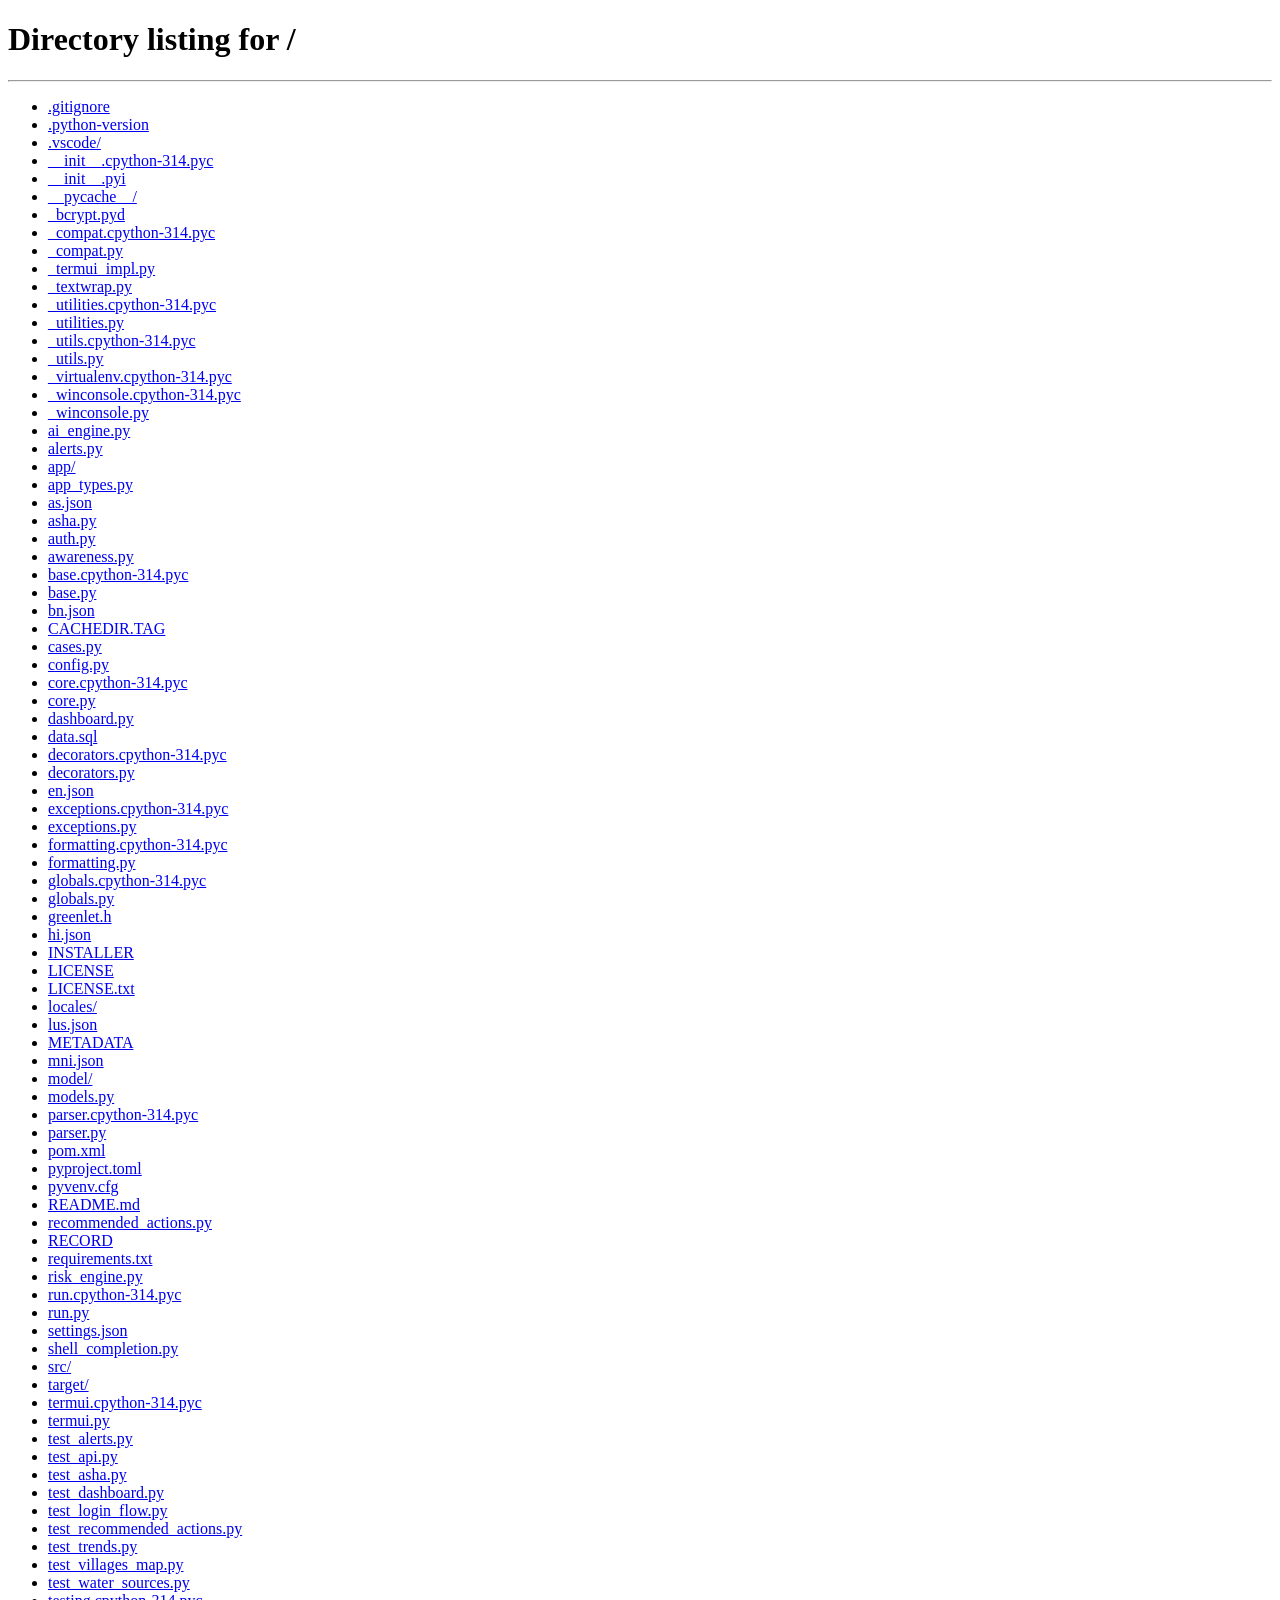
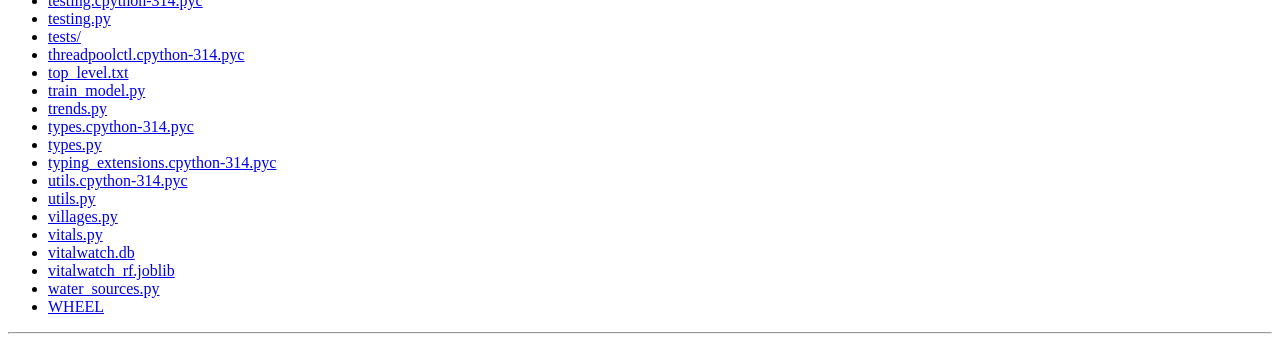
<file: app/templates/asha_alerts.html>
<!DOCTYPE html>
<html lang="en">
<head>
  <meta charset="UTF-8">
  <meta name="viewport" content="width=device-width, initial-scale=1.0">
  <title>Active Alerts — VitalWatch ASHA</title>
  <meta name="description" content="View active alerts for your assigned villages.">

  <link rel="preconnect" href="https://fonts.googleapis.com">
  <link rel="preconnect" href="https://fonts.gstatic.com" crossorigin>
  <link href="https://fonts.googleapis.com/css2?family=Inter:wght@400;500;600;700;800&display=swap" rel="stylesheet">
  <link rel="stylesheet" href="https://cdnjs.cloudflare.com/ajax/libs/font-awesome/6.5.0/css/all.min.css">

  <style>
    /* ===== Same design tokens as the rest of the app ===== */
    :root {
      --font: 'Inter', system-ui, sans-serif;
      --bg-gradient: linear-gradient(135deg, #0f172a 0%, #1e1b4b 50%, #0f172a 100%);
      --accent: #6366f1;
      --accent-hover: #4f46e5;
      --accent-glow: rgba(99, 102, 241, 0.25);
      --text-primary: #f1f5f9;
      --text-secondary: #94a3b8;
      --radius: 16px;
      --radius-sm: 10px;
      --transition: all 0.25s cubic-bezier(0.16, 1, 0.3, 1);
      --glass-bg: rgba(255, 255, 255, 0.06);
      --glass-border: rgba(255, 255, 255, 0.12);
      --glass-blur: blur(16px);
      /* Alert severity colors */
      --col-high: #f87171;        /* red */
      --col-high-bg: rgba(239,68,68,0.12);
      --col-high-border: rgba(239,68,68,0.35);
    }

    *, *::before, *::after { box-sizing: border-box; margin: 0; padding: 0; }

    body {
      font-family: var(--font);
      background: var(--bg-gradient);
      min-height: 100vh;
      color: var(--text-primary);
      display: flex;
      flex-direction: column;
      align-items: center;
      justify-content: flex-start;
      padding: 36px 16px 48px;
      -webkit-font-smoothing: antialiased;
    }

    /* ===== Outer wrapper (max-width container) ===== */
    .page-wrap {
      width: 100%;
      max-width: 600px;
      animation: fadeIn 0.4s ease both;
    }

    /* ===== Page header card ===== */
    .header-card {
      background: var(--glass-bg);
      backdrop-filter: var(--glass-blur);
      -webkit-backdrop-filter: var(--glass-blur);
      border: 1px solid var(--glass-border);
      border-radius: var(--radius);
      padding: 36px 32px 28px;
      text-align: center;
      margin-bottom: 20px;
    }
    @media (max-width: 480px) {
      .header-card { padding: 24px 18px 20px; }
    }

    .icon-wrap {
      width: 64px; height: 64px;
      border-radius: 18px;
      background: rgba(99,102,241,0.15);
      border: 1px solid rgba(99,102,241,0.25);
      display: flex; align-items: center; justify-content: center;
      font-size: 1.8rem; color: var(--accent);
      margin: 0 auto 18px;
    }
    .page-title  { font-size: 1.5rem; font-weight: 800; margin-bottom: 6px; }
    .page-sub    { color: var(--text-secondary); font-size: 0.9rem; }

    /* ===== Alert count badge ===== */
    .count-badge {
      display: inline-flex; align-items: center; gap: 6px;
      background: var(--col-high-bg);
      border: 1px solid var(--col-high-border);
      color: var(--col-high);
      padding: 4px 14px;
      border-radius: 99px;
      font-size: 0.78rem; font-weight: 700;
      text-transform: uppercase; letter-spacing: 0.06em;
      margin-top: 14px;
    }
    .count-badge.empty {
      background: rgba(16,185,129,0.1);
      border-color: rgba(16,185,129,0.3);
      color: #34d399;
    }

    /* ===== Alert list ===== */
    .alert-list { display: flex; flex-direction: column; gap: 12px; margin-bottom: 20px; }

    /* ===== Individual alert card ===== */
    .alert-card {
      background: var(--glass-bg);
      backdrop-filter: var(--glass-blur);
      -webkit-backdrop-filter: var(--glass-blur);
      border: 1px solid var(--glass-border);
      border-left: 4px solid var(--col-high);
      border-radius: var(--radius-sm);
      padding: 16px 20px;
      display: flex;
      align-items: flex-start;
      gap: 16px;
      /* Staggered fade-in via JS-set --delay */
      opacity: 0;
      transform: translateY(12px);
      transition: opacity 0.35s ease var(--delay, 0s),
                  transform 0.35s ease var(--delay, 0s),
                  box-shadow var(--transition);
    }
    .alert-card.visible {
      opacity: 1;
      transform: translateY(0);
    }
    .alert-card:hover {
      box-shadow: 0 4px 20px rgba(239,68,68,0.15);
      transform: translateY(-2px);
    }
    @media (max-width: 480px) {
      .alert-card { padding: 14px 14px; gap: 12px; }
    }

    /* ===== Alert icon column ===== */
    .alert-icon-wrap {
      flex-shrink: 0;
      position: relative;
      width: 42px; height: 42px;
      border-radius: 12px;
      background: var(--col-high-bg);
      border: 1px solid var(--col-high-border);
      display: flex; align-items: center; justify-content: center;
      font-size: 1.1rem; color: var(--col-high);
    }

    /* Pulsing dot on the first (newest/highest) alert */
    .alert-card:first-child .alert-icon-wrap::after {
      content: "";
      position: absolute;
      top: -4px; right: -4px;
      width: 10px; height: 10px;
      border-radius: 50%;
      background: var(--col-high);
      border: 2px solid #0f172a;
      animation: pulse 1.8s ease-in-out infinite;
    }

    /* ===== Alert text column ===== */
    .alert-body { flex: 1; min-width: 0; }
    .alert-title {
      font-size: 0.92rem; font-weight: 700;
      color: var(--text-primary);
      white-space: normal;
      word-break: break-word;
      margin-bottom: 4px;
    }
    .alert-meta {
      display: flex; align-items: center; gap: 10px;
      flex-wrap: wrap;
    }
    .alert-village {
      font-size: 0.78rem; color: var(--text-secondary);
      display: flex; align-items: center; gap: 5px;
    }
    .alert-time {
      font-size: 0.75rem; color: var(--text-secondary); opacity: 0.8;
    }
    .sev-pill {
      font-size: 0.68rem; font-weight: 700; text-transform: uppercase;
      padding: 2px 9px; border-radius: 99px; letter-spacing: 0.05em;
      background: var(--col-high-bg);
      border: 1px solid var(--col-high-border);
      color: var(--col-high);
    }

    /* ===== Empty state ===== */
    .empty-state {
      background: var(--glass-bg);
      backdrop-filter: var(--glass-blur);
      -webkit-backdrop-filter: var(--glass-blur);
      border: 1px solid var(--glass-border);
      border-radius: var(--radius);
      padding: 48px 24px;
      text-align: center;
      margin-bottom: 20px;
      animation: fadeIn 0.4s ease both;
    }
    .empty-icon {
      width: 64px; height: 64px; border-radius: 50%;
      background: rgba(16,185,129,0.12);
      border: 1px solid rgba(16,185,129,0.3);
      display: flex; align-items: center; justify-content: center;
      font-size: 1.8rem; color: #34d399;
      margin: 0 auto 16px;
    }
    .empty-title { font-size: 1.1rem; font-weight: 700; margin-bottom: 6px; }
    .empty-sub   { color: var(--text-secondary); font-size: 0.88rem; }

    /* ===== Loading skeleton ===== */
    .loading-wrap {
      display: flex; flex-direction: column; gap: 12px; margin-bottom: 20px;
    }
    .skeleton {
      background: rgba(255,255,255,0.05);
      border: 1px solid var(--glass-border);
      border-radius: var(--radius-sm);
      height: 72px;
      animation: shimmer 1.4s ease infinite;
    }

    /* ===== Back button ===== */
    .btn-secondary {
      display: inline-flex; align-items: center; gap: 8px;
      background: rgba(255,255,255,0.07);
      border: 1px solid rgba(255,255,255,0.12);
      color: var(--text-secondary);
      padding: 11px 22px; border-radius: var(--radius-sm);
      font-family: var(--font); font-size: 0.9rem; font-weight: 600;
      cursor: pointer; text-decoration: none; transition: var(--transition);
    }
    .btn-secondary:hover {
      background: rgba(255,255,255,0.13); color: var(--text-primary);
      transform: translateY(-1px);
    }
    .btn-wrap { text-align: center; }

    /* ===== Animations ===== */
    @keyframes fadeIn {
      from { opacity: 0; transform: translateY(14px); }
      to   { opacity: 1; transform: translateY(0); }
    }
    @keyframes pulse {
      0%, 100% { transform: scale(1);   opacity: 1; }
      50%       { transform: scale(1.5); opacity: 0.5; }
    }
    @keyframes shimmer {
      0%, 100% { opacity: 0.4; }
      50%       { opacity: 0.7; }
    }
  </style>
</head>
<body>

  <div class="page-wrap">

    <!-- ===== Page header ===== -->
    <div class="header-card">
      <div class="icon-wrap"><i class="fa-solid fa-bell"></i></div>
      <h1 class="page-title">Active Alerts</h1>
      <p class="page-sub">Issues needing attention in your villages.</p>
      <div class="count-badge" id="count-badge" style="display:none;"></div>
    </div>

    <!-- Loading skeletons (hidden once data arrives) -->
    <div class="loading-wrap" id="loading">
      <div class="skeleton"></div>
      <div class="skeleton"></div>
      <div class="skeleton"></div>
    </div>

    <!-- Alert list (populated by JS) -->
    <div class="alert-list" id="alert-list" style="display:none;"></div>

    <!-- Empty state (shown when no alerts) -->
    <div class="empty-state" id="empty-state" style="display:none;">
      <div class="empty-icon"><i class="fa-solid fa-check"></i></div>
      <div class="empty-title">No active alerts right now</div>
      <div class="empty-sub">All villages are looking healthy. Check back later.</div>
    </div>

    <!-- Back button -->
    <div class="btn-wrap">
      <a href="/asha/dashboard" class="btn-secondary" id="back-btn">
        <i class="fa-solid fa-arrow-left"></i> Back to Dashboard
      </a>
    </div>

  </div>

  <script>
    // ── Auth guard ──────────────────────────────────────────────────
    const TOKEN_KEY = "vitalwatch_token";
    const USER_KEY  = "vitalwatch_user";
    const token = localStorage.getItem(TOKEN_KEY);
    const user  = (() => { try { return JSON.parse(localStorage.getItem(USER_KEY)); } catch { return null; }})();
    if (!token || !user || user.role !== "ASHA_WORKER") {
      window.location.href = "/";
    }

    // ── Icon map: alert type → Font Awesome icon class ───────────────────
    const TYPE_ICONS = {
      VILLAGE_RISK: "fa-solid fa-triangle-exclamation",
      WATER:        "fa-solid fa-droplet",
      SYMPTOM:      "fa-solid fa-stethoscope",
    };

    // ── Build one alert card element ───────────────────────────────
    function buildCard(alert, index) {
      const card = document.createElement("div");
      card.className = "alert-card";
      // Staggered delay: 0.05 s per card, capped at 10 items
      card.style.setProperty("--delay", `${Math.min(index, 10) * 0.07}s`);

      const icon = TYPE_ICONS[alert.type] || "fa-solid fa-circle-exclamation";

      card.innerHTML = `
        <div class="alert-icon-wrap">
          <i class="${icon}"></i>
        </div>
        <div class="alert-body">
          <div class="alert-title">${escHtml(alert.title)}</div>
          <div class="alert-meta">
            <span class="alert-village">
              <i class="fa-solid fa-location-dot" style="font-size:.7rem;"></i>
              ${escHtml(alert.village)}
            </span>
            <span class="sev-pill">${escHtml(alert.severity)}</span>
            <span class="alert-time">${escHtml(alert.time_ago)}</span>
          </div>
        </div>
      `;
      return card;
    }

    // Simple HTML-escape to prevent XSS
    function escHtml(str) {
      return String(str)
        .replace(/&/g, "&amp;").replace(/</g, "&lt;")
        .replace(/>/g, "&gt;").replace(/"/g, "&quot;");
    }

    // ── Fetch and render alerts ────────────────────────────────────
    async function loadAlerts() {
      try {
        const res  = await fetch("/api/asha/alerts", {
          headers: { "Authorization": "Bearer " + token }
        });
        const data = await res.json();

        document.getElementById("loading").style.display = "none";

        const badge = document.getElementById("count-badge");
        badge.style.display = "inline-flex";

        if (!res.ok || !data.alerts) {
          badge.textContent = "Error loading";
          badge.className = "count-badge empty";
          document.getElementById("empty-state").style.display = "block";
          return;
        }

        const alerts = data.alerts;

        if (alerts.length === 0) {
          badge.textContent = "All clear";
          badge.className = "count-badge empty";
          document.getElementById("empty-state").style.display = "block";
          return;
        }

        // Show count badge in alert style
        badge.textContent = `${alerts.length} active alert${alerts.length !== 1 ? "s" : ""}`;
        badge.className = "count-badge";

        // Render cards
        const list = document.getElementById("alert-list");
        list.style.display = "flex";
        alerts.forEach((a, i) => {
          const card = buildCard(a, i);
          list.appendChild(card);
          // Trigger staggered animation on next frame
          requestAnimationFrame(() => requestAnimationFrame(() => card.classList.add("visible")));
        });

      } catch (err) {
        console.error("Failed to load alerts:", err);
        document.getElementById("loading").style.display = "none";
        document.getElementById("empty-state").style.display = "block";
      }
    }

    loadAlerts();
  </script>
</body>
</html>
</file>
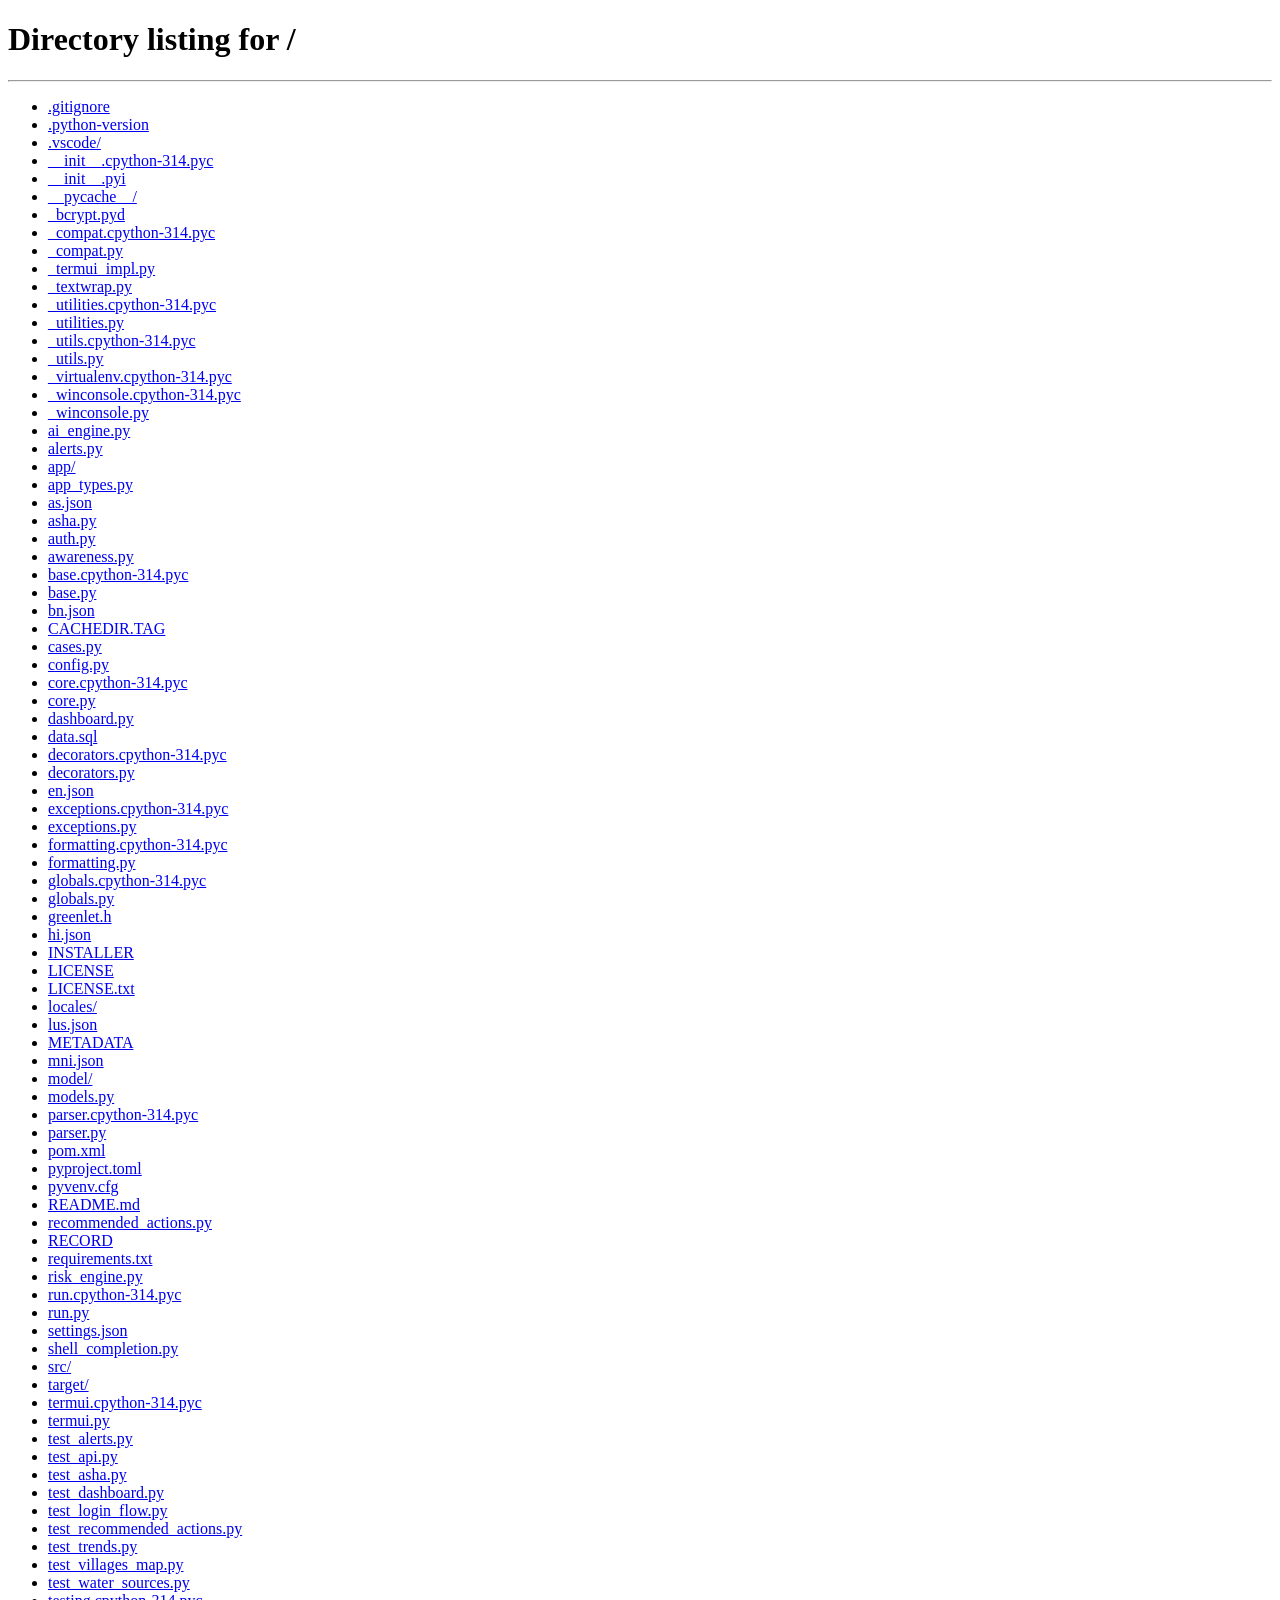
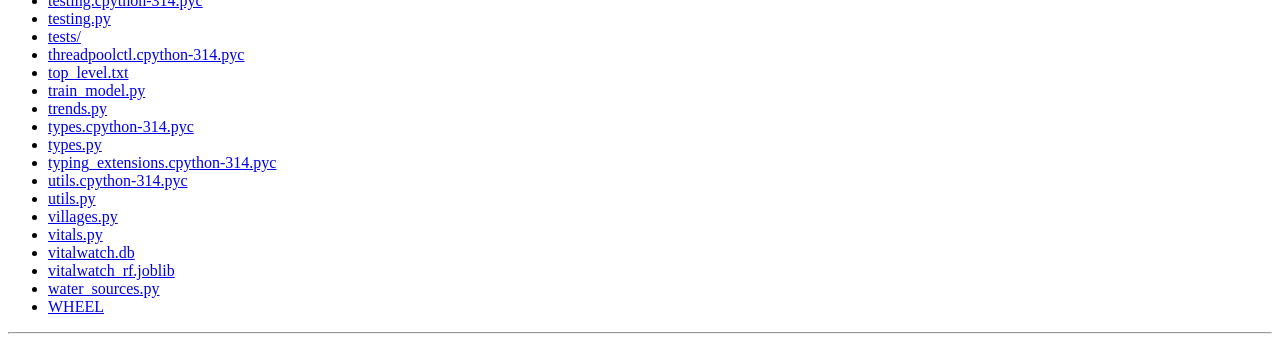
<file: app/templates/asha_dashboard.html>
<!DOCTYPE html>
<html lang="en">
<head>
  <meta charset="UTF-8">
  <meta name="viewport" content="width=device-width, initial-scale=1.0">
  <title>ASHA Dashboard — VitalWatch</title>
  <meta name="description" content="ASHA Worker Dashboard for community health monitoring.">

  <!-- Google Fonts: Inter -->
  <link rel="preconnect" href="https://fonts.googleapis.com">
  <link rel="preconnect" href="https://fonts.gstatic.com" crossorigin>
  <link href="https://fonts.googleapis.com/css2?family=Inter:wght@300;400;500;600;700;800&display=swap" rel="stylesheet">

  <!-- Font Awesome icons -->
  <link rel="stylesheet" href="https://cdnjs.cloudflare.com/ajax/libs/font-awesome/6.5.0/css/all.min.css">

  <style>
    /* ===== Design tokens ===== */
    :root {
      --font: 'Inter', system-ui, sans-serif;
      --bg-gradient: linear-gradient(135deg, #0f172a 0%, #1e1b4b 50%, #0f172a 100%);
      --accent: #6366f1;          /* indigo */
      --accent-hover: #4f46e5;
      --accent-glow: rgba(99,102,241,0.3);
      --text-primary: #f1f5f9;
      --text-secondary: #94a3b8;
      --radius: 16px;
      --radius-sm: 10px;
      --transition: all 0.25s cubic-bezier(0.16,1,0.3,1);
      /* Glassmorphism */
      --glass-bg: rgba(255,255,255,0.06);
      --glass-border: rgba(255,255,255,0.12);
      --glass-blur: blur(16px);
    }

    /* ===== Reset ===== */
    *, *::before, *::after { box-sizing: border-box; margin: 0; padding: 0; }
    body {
      font-family: var(--font);
      background: var(--bg-gradient);
      min-height: 100vh;
      color: var(--text-primary);
      -webkit-font-smoothing: antialiased;
    }

    /* ===== Top bar (glassmorphism) ===== */
    .topbar {
      position: sticky; top: 0; z-index: 100;
      display: flex; align-items: center; justify-content: space-between;
      padding: 0 28px;
      height: 64px;
      background: var(--glass-bg);
      backdrop-filter: var(--glass-blur);
      -webkit-backdrop-filter: var(--glass-blur);
      border-bottom: 1px solid var(--glass-border);
    }
    .topbar-brand {
      display: flex; align-items: center; gap: 10px;
    }
    .topbar-brand .icon { font-size: 1.4rem; color: var(--accent); }
    .topbar-brand h1 { font-size: 1.1rem; font-weight: 700; letter-spacing: -0.02em; }
    .topbar-right { display: flex; align-items: center; gap: 16px; }
    .worker-name {
      font-size: 0.85rem; color: var(--text-secondary); font-weight: 500;
    }
    .worker-name span { color: var(--text-primary); font-weight: 600; }
    .btn-logout {
      display: flex; align-items: center; gap: 6px;
      background: rgba(239,68,68,0.15); border: 1px solid rgba(239,68,68,0.3);
      color: #ef4444; padding: 6px 14px; border-radius: var(--radius-sm);
      font-size: 0.82rem; font-weight: 600; cursor: pointer;
      transition: var(--transition); font-family: var(--font);
    }
    .btn-logout:hover { background: rgba(239,68,68,0.25); transform: translateY(-1px); }

    /* ===== Main layout ===== */
    .main { max-width: 1100px; margin: 0 auto; padding: 36px 24px 60px; }

    /* ===== Greeting ===== */
    .greeting { margin-bottom: 36px; animation: fadeIn 0.5s ease; }
    .greeting h2 { font-size: 1.7rem; font-weight: 800; margin-bottom: 4px; }
    .greeting p { color: var(--text-secondary); font-size: 0.9rem; }

    /* ===== Stat cards grid ===== */
    .stats-grid {
      display: grid;
      grid-template-columns: repeat(4, 1fr);
      gap: 20px;
      margin-bottom: 36px;
    }
    @media (max-width: 900px) { .stats-grid { grid-template-columns: repeat(2, 1fr); } }
    @media (max-width: 500px) { .stats-grid { grid-template-columns: 1fr; } }

    /* Glassmorphism stat card */
    .stat-card {
      background: var(--glass-bg);
      border: 1px solid var(--glass-border);
      backdrop-filter: var(--glass-blur);
      -webkit-backdrop-filter: var(--glass-blur);
      border-radius: var(--radius);
      padding: 24px 20px;
      transition: var(--transition);
      animation: fadeIn 0.5s ease both;
    }
    .stat-card:hover { transform: translateY(-4px); box-shadow: 0 12px 36px rgba(0,0,0,0.4); }

    .stat-card .card-icon {
      width: 42px; height: 42px; border-radius: 12px;
      display: flex; align-items: center; justify-content: center;
      font-size: 1.1rem; margin-bottom: 14px;
    }
    .stat-card .card-value {
      font-size: 2.2rem; font-weight: 800; line-height: 1;
      margin-bottom: 4px; letter-spacing: -0.03em;
    }
    .stat-card .card-label { font-size: 0.82rem; color: var(--text-secondary); font-weight: 500; }

    /* Icon color variants */
    .icon-indigo { background: rgba(99,102,241,0.18); color: #818cf8; }
    .icon-emerald { background: rgba(16,185,129,0.18); color: #34d399; }
    .icon-amber  { background: rgba(245,158,11,0.18);  color: #fbbf24; }
    .icon-rose   { background: rgba(239,68,68,0.18);   color: #f87171; }

    /* ===== Section title ===== */
    .section-title { font-size: 1rem; font-weight: 700; margin-bottom: 16px; color: var(--text-secondary); text-transform: uppercase; letter-spacing: 0.06em; }

    /* ===== Action buttons grid ===== */
    .actions-grid {
      display: grid;
      grid-template-columns: repeat(5, 1fr);
      gap: 14px;
      margin-bottom: 16px;
    }
    @media (max-width: 900px) { .actions-grid { grid-template-columns: repeat(3, 1fr); } }
    @media (max-width: 500px) { .actions-grid { grid-template-columns: 1fr; } }

    .action-btn {
      display: flex; flex-direction: column; align-items: center;
      gap: 10px; padding: 20px 12px;
      background: rgba(255,255,255,0.04);
      border: 1px solid rgba(255,255,255,0.1);
      border-radius: var(--radius);
      color: var(--text-primary);
      font-family: var(--font); font-size: 0.82rem; font-weight: 600;
      cursor: pointer; text-decoration: none; text-align: center;
      transition: var(--transition);
      animation: fadeIn 0.6s ease both;
    }
    .action-btn i { font-size: 1.3rem; color: var(--accent); }
    .action-btn:hover {
      background: rgba(99,102,241,0.12);
      border-color: rgba(99,102,241,0.4);
      transform: translateY(-3px);
      box-shadow: 0 8px 24px rgba(99,102,241,0.2);
    }

    /* ===== Fade-in keyframe ===== */
    @keyframes fadeIn {
      from { opacity: 0; transform: translateY(12px); }
      to   { opacity: 1; transform: translateY(0); }
    }

    /* Stagger animation delays */
    .stat-card:nth-child(1) { animation-delay: 0.05s; }
    .stat-card:nth-child(2) { animation-delay: 0.10s; }
    .stat-card:nth-child(3) { animation-delay: 0.15s; }
    .stat-card:nth-child(4) { animation-delay: 0.20s; }
    .action-btn:nth-child(1) { animation-delay: 0.25s; }
    .action-btn:nth-child(2) { animation-delay: 0.30s; }
    .action-btn:nth-child(3) { animation-delay: 0.35s; }
    .action-btn:nth-child(4) { animation-delay: 0.40s; }
    .action-btn:nth-child(5) { animation-delay: 0.45s; }

    /* ===== Auth guard overlay ===== */
    #auth-guard { display: none; position: fixed; inset: 0; background: #0f172a; z-index: 999; align-items: center; justify-content: center; }
    .guard-box { text-align: center; }
    .guard-box p { color: var(--text-secondary); margin-bottom: 16px; }
    .guard-box a { color: var(--accent); }
  </style>
</head>
<body>

  <!-- Auth guard (shown if not authenticated or wrong role) -->
  <div id="auth-guard">
    <div class="guard-box">
      <p>You must be logged in as an ASHA Worker.</p>
      <a href="/">← Back to login</a>
    </div>
  </div>

  <!-- Top bar -->
  <header class="topbar">
    <div class="topbar-brand">
      <span class="icon"><i class="fa-solid fa-heart-pulse"></i></span>
      <h1>ASHA Dashboard</h1>
    </div>
    <div class="topbar-right">
      <a href="/asha/profile" title="View ASHA Profile" style="text-decoration:none; display:flex; align-items:center; gap:8px;">
        <i class="fa-solid fa-id-badge" style="color:var(--accent);"></i>
        <span class="worker-name">Welcome, <span id="worker-name-display">—</span></span>
      </a>
      <button class="btn-logout" id="logout-btn">
        <i class="fa-solid fa-right-from-bracket"></i> Logout
      </button>
    </div>
  </header>

  <!-- Main content -->
  <main class="main" id="main-content">

    <!-- Greeting -->
    <div class="greeting">
      <h2>Good <span id="time-of-day">day</span>, <span id="greeting-name">—</span> 👋</h2>
      <p>Here's your community health overview for today.</p>
    </div>

    <!-- Stat cards -->
    <div class="stats-grid">
      <div class="stat-card">
        <div class="card-icon icon-indigo"><i class="fa-solid fa-map-location-dot"></i></div>
        <div class="card-value" id="stat-villages">—</div>
        <div class="card-label">Assigned Villages</div>
      </div>
      <div class="stat-card">
        <div class="card-icon icon-emerald"><i class="fa-solid fa-file-medical"></i></div>
        <div class="card-value" id="stat-reports">—</div>
        <div class="card-label">Today's Reports</div>
      </div>
      <div class="stat-card">
        <div class="card-icon icon-amber"><i class="fa-solid fa-bell"></i></div>
        <div class="card-value" id="stat-alerts">—</div>
        <div class="card-label">Active Alerts</div>
      </div>
      <div class="stat-card">
        <div class="card-icon icon-rose"><i class="fa-solid fa-triangle-exclamation"></i></div>
        <div class="card-value" id="stat-highrisk">—</div>
        <div class="card-label">High Risk Areas</div>
      </div>
    </div>

    <!-- Action buttons -->
    <div class="section-title">Quick Actions</div>
    <div class="actions-grid">
      <a href="/asha/report-patient" class="action-btn">
        <i class="fa-solid fa-user-plus"></i>
        <span>+ Report Patient</span>
      </a>
      <a href="/asha/report-symptoms" class="action-btn">
        <i class="fa-solid fa-thermometer"></i>
        <span>+ Report Symptoms</span>
      </a>
      <a href="/asha/stub/report-water" class="action-btn">
        <i class="fa-solid fa-droplet"></i>
        <span>+ Report Water Problem</span>
      </a>
      <a href="/asha/villages" class="action-btn">
        <i class="fa-solid fa-shield-halved"></i>
        <span>View Village Risk</span>
      </a>
      <a href="/asha/stub/view-alerts" class="action-btn">
        <i class="fa-solid fa-circle-exclamation"></i>
        <span>View Alerts</span>
      </a>
    </div>

  </main>

  <script>
    // ── Helpers ──────────────────────────────────────────────────────────
    const TOKEN_KEY = "vitalwatch_token";
    const USER_KEY  = "vitalwatch_user";

    function getToken() { return localStorage.getItem(TOKEN_KEY); }
    function getUser()  {
      try { return JSON.parse(localStorage.getItem(USER_KEY)); }
      catch { return null; }
    }

    // ── Auth guard ────────────────────────────────────────────────────────
    const token = getToken();
    const user  = getUser();
    if (!token || !user || user.role !== "ASHA_WORKER") {
      window.location.replace("/");
    } else {
      // Set worker name
      const name = user.full_name || "ASHA Worker";
      document.getElementById("worker-name-display").textContent = name;
      document.getElementById("greeting-name").textContent = name.split(" ")[0];
      // Time of day greeting
      const h = new Date().getHours();
      document.getElementById("time-of-day").textContent =
        h < 12 ? "morning" : h < 17 ? "afternoon" : "evening";
    }

    // ── Logout ────────────────────────────────────────────────────────────
    document.getElementById("logout-btn").addEventListener("click", () => {
      localStorage.removeItem(TOKEN_KEY);
      localStorage.removeItem(USER_KEY);
      window.location.href = "/";
    });

    // ── Fetch dashboard stats ─────────────────────────────────────────────
    async function loadStats() {
      try {
        const res = await fetch("/api/asha/dashboard", {
          headers: { "Authorization": "Bearer " + getToken() }
        });
        if (!res.ok) return;
        const data = await res.json();
        countUp("stat-villages", data.assignedVillages ?? 0);
        countUp("stat-reports",  data.todaysReports   ?? 0);
        countUp("stat-alerts",   data.activeAlerts    ?? 0);
        countUp("stat-highrisk", data.highRiskAreas   ?? 0);
      } catch (e) {
        console.error("Stats fetch failed:", e);
      }
    }

    // Count-up animation
    function countUp(id, target, duration = 900) {
      const el = document.getElementById(id);
      if (!el) return;
      const start = performance.now();
      function step(now) {
        const progress = Math.min((now - start) / duration, 1);
        const ease = 1 - Math.pow(1 - progress, 3); // ease-out cubic
        el.textContent = Math.round(ease * target);
        if (progress < 1) requestAnimationFrame(step);
      }
      requestAnimationFrame(step);
    }

    if (token && user && user.role === "ASHA_WORKER") {
      loadStats();
    }
  </script>
</body>
</html>
</file>
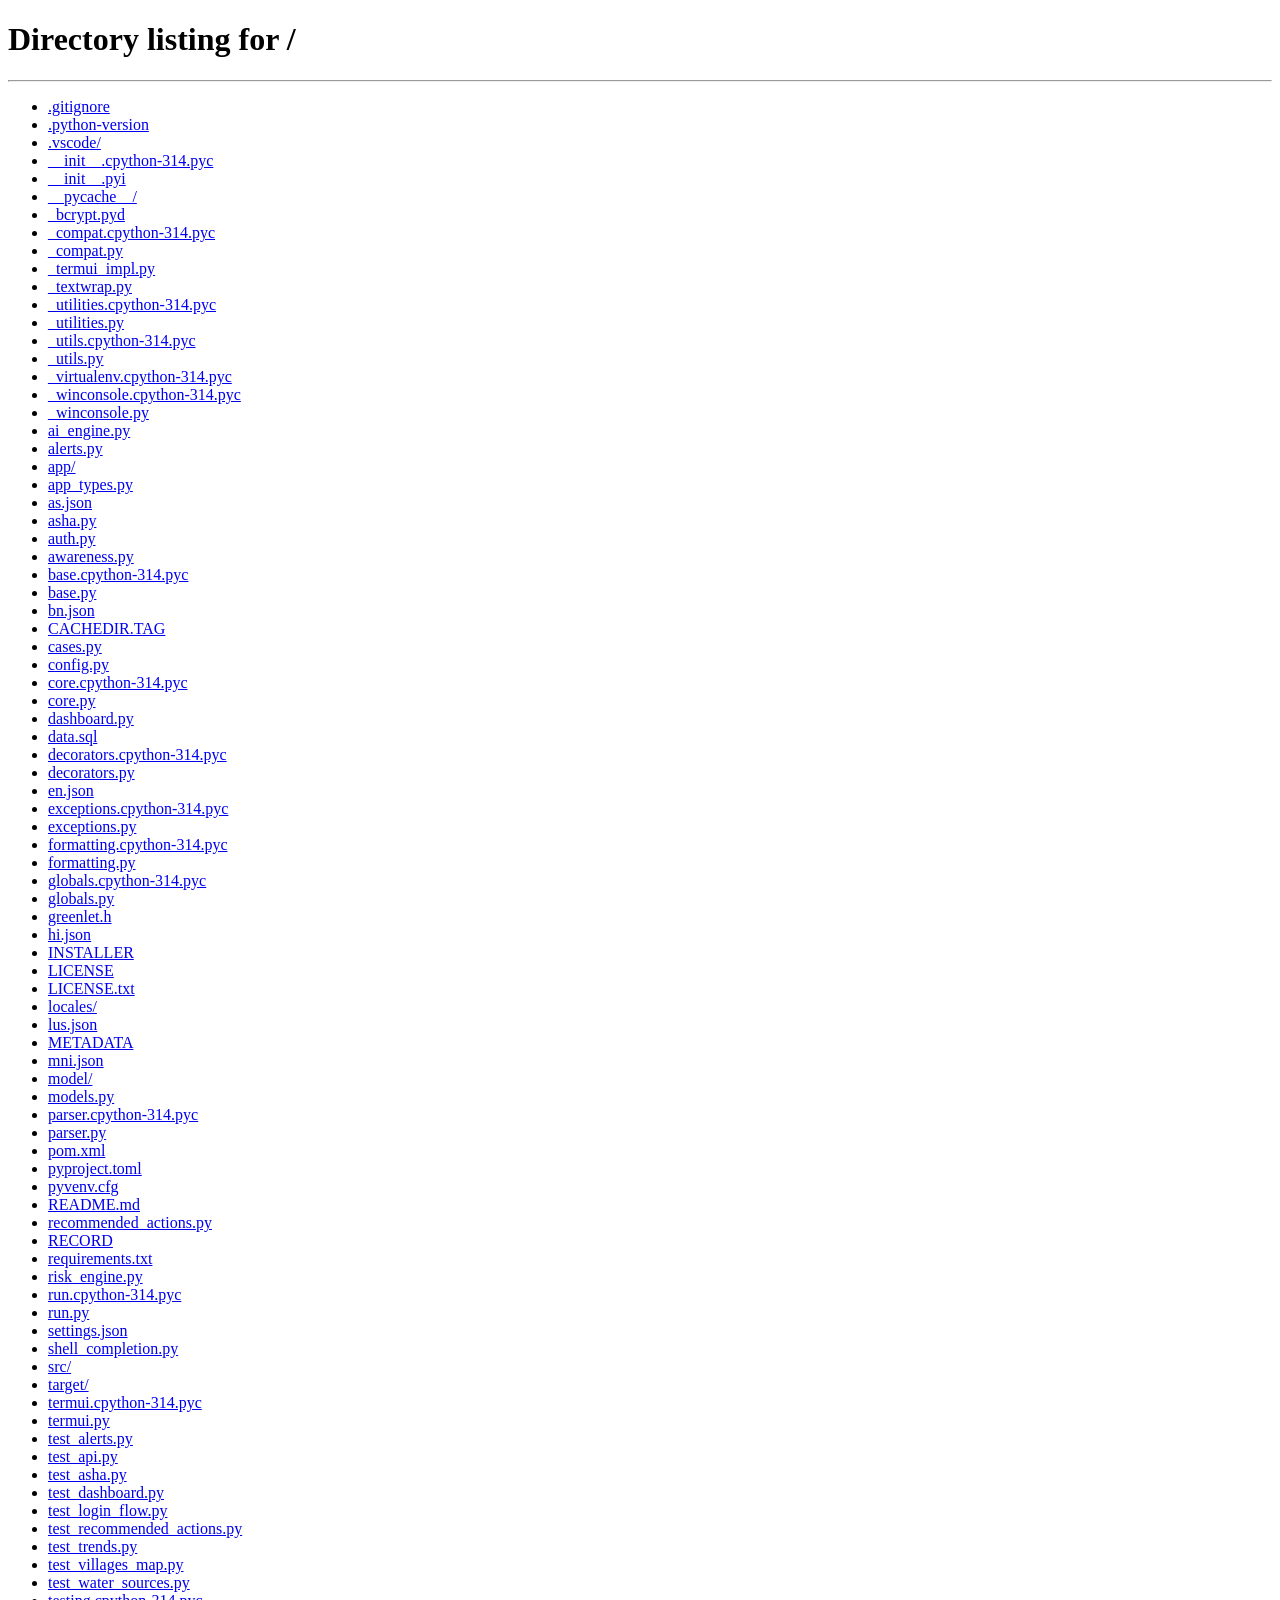
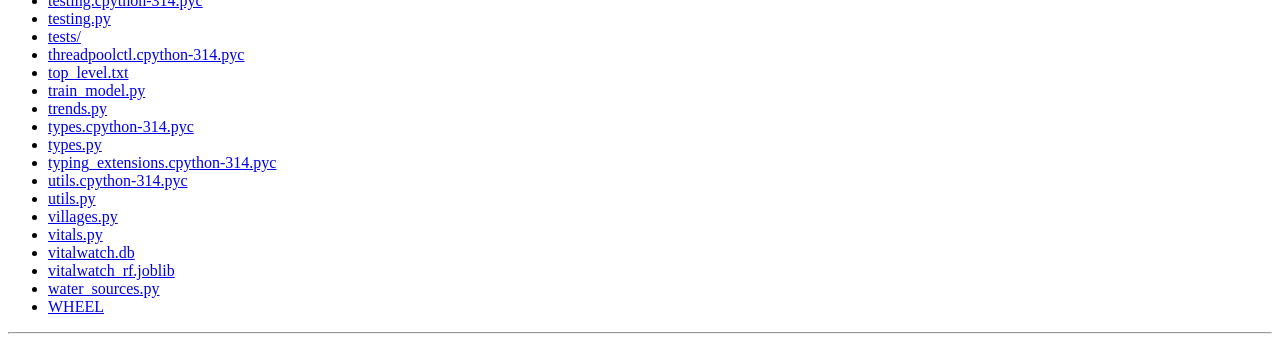
<file: app/templates/asha_profile.html>
<!DOCTYPE html>
<html lang="en">
<head>
  <meta charset="UTF-8">
  <meta name="viewport" content="width=device-width, initial-scale=1.0">
  <title>ASHA Profile — VitalWatch</title>
  <meta name="description" content="ASHA Worker profile and assigned village jurisdictions.">

  <!-- Google Fonts: Inter -->
  <link rel="preconnect" href="https://fonts.googleapis.com">
  <link rel="preconnect" href="https://fonts.gstatic.com" crossorigin>
  <link href="https://fonts.googleapis.com/css2?family=Inter:wght@300;400;500;600;700;800&display=swap" rel="stylesheet">

  <!-- Font Awesome icons -->
  <link rel="stylesheet" href="https://cdnjs.cloudflare.com/ajax/libs/font-awesome/6.5.0/css/all.min.css">

  <style>
    :root {
      --font: 'Inter', system-ui, sans-serif;
      --bg-gradient: linear-gradient(135deg, #0f172a 0%, #1e1b4b 50%, #0f172a 100%);
      --accent: #6366f1;
      --accent-hover: #4f46e5;
      --text-primary: #f1f5f9;
      --text-secondary: #94a3b8;
      --radius: 16px;
      --radius-sm: 10px;
      --transition: all 0.25s cubic-bezier(0.16, 1, 0.3, 1);
      --glass-bg: rgba(255, 255, 255, 0.06);
      --glass-border: rgba(255, 255, 255, 0.12);
      --glass-blur: blur(16px);
    }

    *, *::before, *::after { box-sizing: border-box; margin: 0; padding: 0; }
    body {
      font-family: var(--font);
      background: var(--bg-gradient);
      min-height: 100vh;
      color: var(--text-primary);
      -webkit-font-smoothing: antialiased;
    }

    /* Top bar */
    .topbar {
      position: sticky; top: 0; z-index: 100;
      display: flex; align-items: center; justify-content: space-between;
      padding: 0 28px; height: 64px;
      background: var(--glass-bg);
      backdrop-filter: var(--glass-blur);
      -webkit-backdrop-filter: var(--glass-blur);
      border-bottom: 1px solid var(--glass-border);
    }
    .topbar-left { display: flex; align-items: center; gap: 14px; }
    .back-btn {
      display: flex; align-items: center; gap: 6px;
      background: rgba(255,255,255,0.07); border: 1px solid rgba(255,255,255,0.12);
      color: var(--text-secondary); padding: 6px 14px; border-radius: var(--radius-sm);
      font-size: 0.82rem; font-weight: 600; cursor: pointer; text-decoration: none;
      transition: var(--transition); font-family: var(--font);
    }
    .back-btn:hover { background: rgba(255,255,255,0.12); color: var(--text-primary); }
    .topbar h1 { font-size: 1.05rem; font-weight: 700; }

    .btn-logout {
      display: flex; align-items: center; gap: 6px;
      background: rgba(239,68,68,0.15); border: 1px solid rgba(239,68,68,0.3);
      color: #ef4444; padding: 6px 14px; border-radius: var(--radius-sm);
      font-size: 0.82rem; font-weight: 600; cursor: pointer;
      transition: var(--transition); font-family: var(--font);
    }
    .btn-logout:hover { background: rgba(239,68,68,0.25); transform: translateY(-1px); }

    /* Main layout */
    .main { max-width: 800px; margin: 0 auto; padding: 36px 24px 60px; }

    /* Profile card */
    .profile-card {
      background: var(--glass-bg);
      border: 1px solid var(--glass-border);
      backdrop-filter: var(--glass-blur);
      -webkit-backdrop-filter: var(--glass-blur);
      border-radius: var(--radius);
      padding: 32px;
      margin-bottom: 28px;
      animation: fadeIn 0.4s ease both;
    }

    .profile-header {
      display: flex; align-items: center; gap: 20px;
      margin-bottom: 28px; padding-bottom: 24px;
      border-bottom: 1px solid rgba(255,255,255,0.08);
    }
    .avatar-icon {
      width: 72px; height: 72px; border-radius: 20px;
      background: rgba(99,102,241,0.18);
      display: flex; align-items: center; justify-content: center;
      font-size: 2rem; color: var(--accent); flex-shrink: 0;
    }
    .profile-name h2 { font-size: 1.5rem; font-weight: 800; margin-bottom: 4px; }
    .profile-name .role-pill {
      display: inline-block;
      background: rgba(99,102,241,0.15); border: 1px solid rgba(99,102,241,0.3);
      color: #818cf8; padding: 3px 12px; border-radius: 99px;
      font-size: 0.75rem; font-weight: 700; letter-spacing: 0.04em;
    }

    /* Info grid */
    .info-grid {
      display: grid;
      grid-template-columns: repeat(2, 1fr);
      gap: 18px;
      margin-bottom: 24px;
    }
    @media (max-width: 600px) {
      .info-grid { grid-template-columns: 1fr; }
      .profile-header { flex-direction: column; text-align: center; }
    }

    .info-item {
      background: rgba(255,255,255,0.03);
      border: 1px solid rgba(255,255,255,0.06);
      border-radius: var(--radius-sm);
      padding: 14px 18px;
    }
    .info-label { font-size: 0.78rem; color: var(--text-secondary); font-weight: 500; margin-bottom: 4px; }
    .info-value { font-size: 1rem; font-weight: 600; color: var(--text-primary); }

    /* Assigned Villages section */
    .villages-section h3 {
      font-size: 1.1rem; font-weight: 700; margin-bottom: 14px;
      display: flex; align-items: center; justify-content: space-between;
    }
    .villages-count { font-size: 0.85rem; color: var(--text-secondary); font-weight: 500; }

    .village-chips {
      display: flex; flex-wrap: wrap; gap: 10px; margin-bottom: 24px;
    }
    .village-chip {
      display: inline-flex; align-items: center; gap: 8px;
      background: rgba(255,255,255,0.04);
      border: 1px solid rgba(255,255,255,0.09);
      padding: 8px 14px; border-radius: 99px;
      font-size: 0.85rem; font-weight: 500;
    }

    .badge-mini {
      font-size: 0.68rem; font-weight: 700; padding: 2px 8px; border-radius: 99px;
    }
    .risk-LOW { background: rgba(16,185,129,0.18); color: #34d399; }
    .risk-MEDIUM { background: rgba(245,158,11,0.18); color: #fbbf24; }
    .risk-HIGH { background: rgba(239,68,68,0.18); color: #f87171; }

    .action-links { display: flex; gap: 12px; }
    @media (max-width: 500px) { .action-links { flex-direction: column; } }

    .btn-link-action {
      flex: 1; display: inline-flex; align-items: center; justify-content: center; gap: 8px;
      padding: 12px 18px; border-radius: var(--radius-sm);
      font-size: 0.85rem; font-weight: 600; cursor: pointer; text-decoration: none;
      transition: var(--transition); font-family: var(--font);
    }
    .btn-primary-link {
      background: var(--accent); color: white; border: none;
    }
    .btn-primary-link:hover { background: var(--accent-hover); transform: translateY(-1px); }

    .btn-secondary-link {
      background: rgba(255,255,255,0.06); border: 1px solid rgba(255,255,255,0.12);
      color: var(--text-primary);
    }
    .btn-secondary-link:hover { background: rgba(255,255,255,0.12); transform: translateY(-1px); }

    @keyframes fadeIn {
      from { opacity: 0; transform: translateY(10px); }
      to   { opacity: 1; transform: translateY(0); }
    }
  </style>
</head>
<body>

  <!-- Top bar -->
  <header class="topbar">
    <div class="topbar-left">
      <a href="/asha/dashboard" class="back-btn"><i class="fa-solid fa-arrow-left"></i> Dashboard</a>
      <h1><i class="fa-solid fa-id-card" style="color:var(--accent); margin-right:8px;"></i>ASHA Profile</h1>
    </div>
    <button class="btn-logout" id="logout-btn">
      <i class="fa-solid fa-right-from-bracket"></i> Logout
    </button>
  </header>

  <!-- Main -->
  <main class="main">
    <div class="profile-card">
      <div class="profile-header">
        <div class="avatar-icon"><i class="fa-solid fa-user-nurse"></i></div>
        <div class="profile-name">
          <h2 id="worker-name">Loading...</h2>
          <span class="role-pill">ASHA Worker</span>
        </div>
      </div>

      <div class="info-grid">
        <div class="info-item">
          <div class="info-label"><i class="fa-solid fa-id-badge" style="margin-right:6px;"></i>Employee ID</div>
          <div class="info-value" id="worker-emp-id">—</div>
        </div>
        <div class="info-item">
          <div class="info-label"><i class="fa-solid fa-phone" style="margin-right:6px;"></i>Phone Number</div>
          <div class="info-value" id="worker-phone">—</div>
        </div>
        <div class="info-item">
          <div class="info-label"><i class="fa-solid fa-envelope" style="margin-right:6px;"></i>Email Address</div>
          <div class="info-value" id="worker-email">—</div>
        </div>
        <div class="info-item">
          <div class="info-label"><i class="fa-solid fa-map-location-dot" style="margin-right:6px;"></i>Assigned Jurisdiction</div>
          <div class="info-value" id="worker-jurisdiction">— Villages</div>
        </div>
      </div>

      <div class="villages-section">
        <h3>
          <span>Assigned Villages</span>
          <span class="villages-count" id="villages-count">0 total</span>
        </h3>
        <div class="village-chips" id="village-chips">
          <div style="color:var(--text-secondary); font-size:0.85rem;">Loading assigned villages...</div>
        </div>
      </div>

      <div class="action-links">
        <a href="/asha/villages" class="btn-link-action btn-primary-link">
          <i class="fa-solid fa-shield-halved"></i> View Full Village Risk Map
        </a>
        <a href="/asha/dashboard" class="btn-link-action btn-secondary-link">
          <i class="fa-solid fa-gauge-high"></i> Return to Dashboard
        </a>
      </div>
    </div>
  </main>

  <script>
    const TOKEN_KEY = "vitalwatch_token";
    const USER_KEY  = "vitalwatch_user";
    function getToken() { return localStorage.getItem(TOKEN_KEY); }
    function getUser()  {
      try { return JSON.parse(localStorage.getItem(USER_KEY)); } catch { return null; }
    }

    // Auth guard
    const token = getToken();
    const user  = getUser();
    if (!token || !user || user.role !== "ASHA_WORKER") {
      window.location.href = "/";
    }

    // Logout
    document.getElementById("logout-btn").addEventListener("click", () => {
      localStorage.removeItem(TOKEN_KEY);
      localStorage.removeItem(USER_KEY);
      window.location.href = "/";
    });

    async function loadProfile() {
      try {
        const res = await fetch("/api/asha/profile", {
          headers: { "Authorization": "Bearer " + getToken() }
        });
        if (!res.ok) throw new Error("Failed to load profile");
        const data = await res.json();
        const profile = data.profile || {};
        const villages = profile.villages || [];

        document.getElementById("worker-name").textContent = profile.name || user.full_name || "ASHA Worker";
        document.getElementById("worker-email").textContent = profile.email || user.email || "—";
        document.getElementById("worker-phone").textContent = profile.phone || "Not set";
        document.getElementById("worker-emp-id").textContent = profile.employee_id || "—";
        document.getElementById("worker-jurisdiction").textContent = villages.length + " Villages";
        document.getElementById("villages-count").textContent = villages.length + " assigned";

        const chipsEl = document.getElementById("village-chips");
        if (villages.length === 0) {
          chipsEl.innerHTML = '<div style="color:var(--text-secondary); font-size:0.85rem;">No villages assigned yet.</div>';
          return;
        }

        chipsEl.innerHTML = villages.map(v => `
          <div class="village-chip">
            <i class="fa-solid fa-location-dot" style="color:var(--accent);"></i>
            <span>${v.name}</span>
            <span class="badge-mini risk-${v.risk_level}">${v.risk_level}</span>
          </div>
        `).join("");
      } catch (err) {
        console.error(err);
      }
    }

    loadProfile();
  </script>
</body>
</html>
</file>
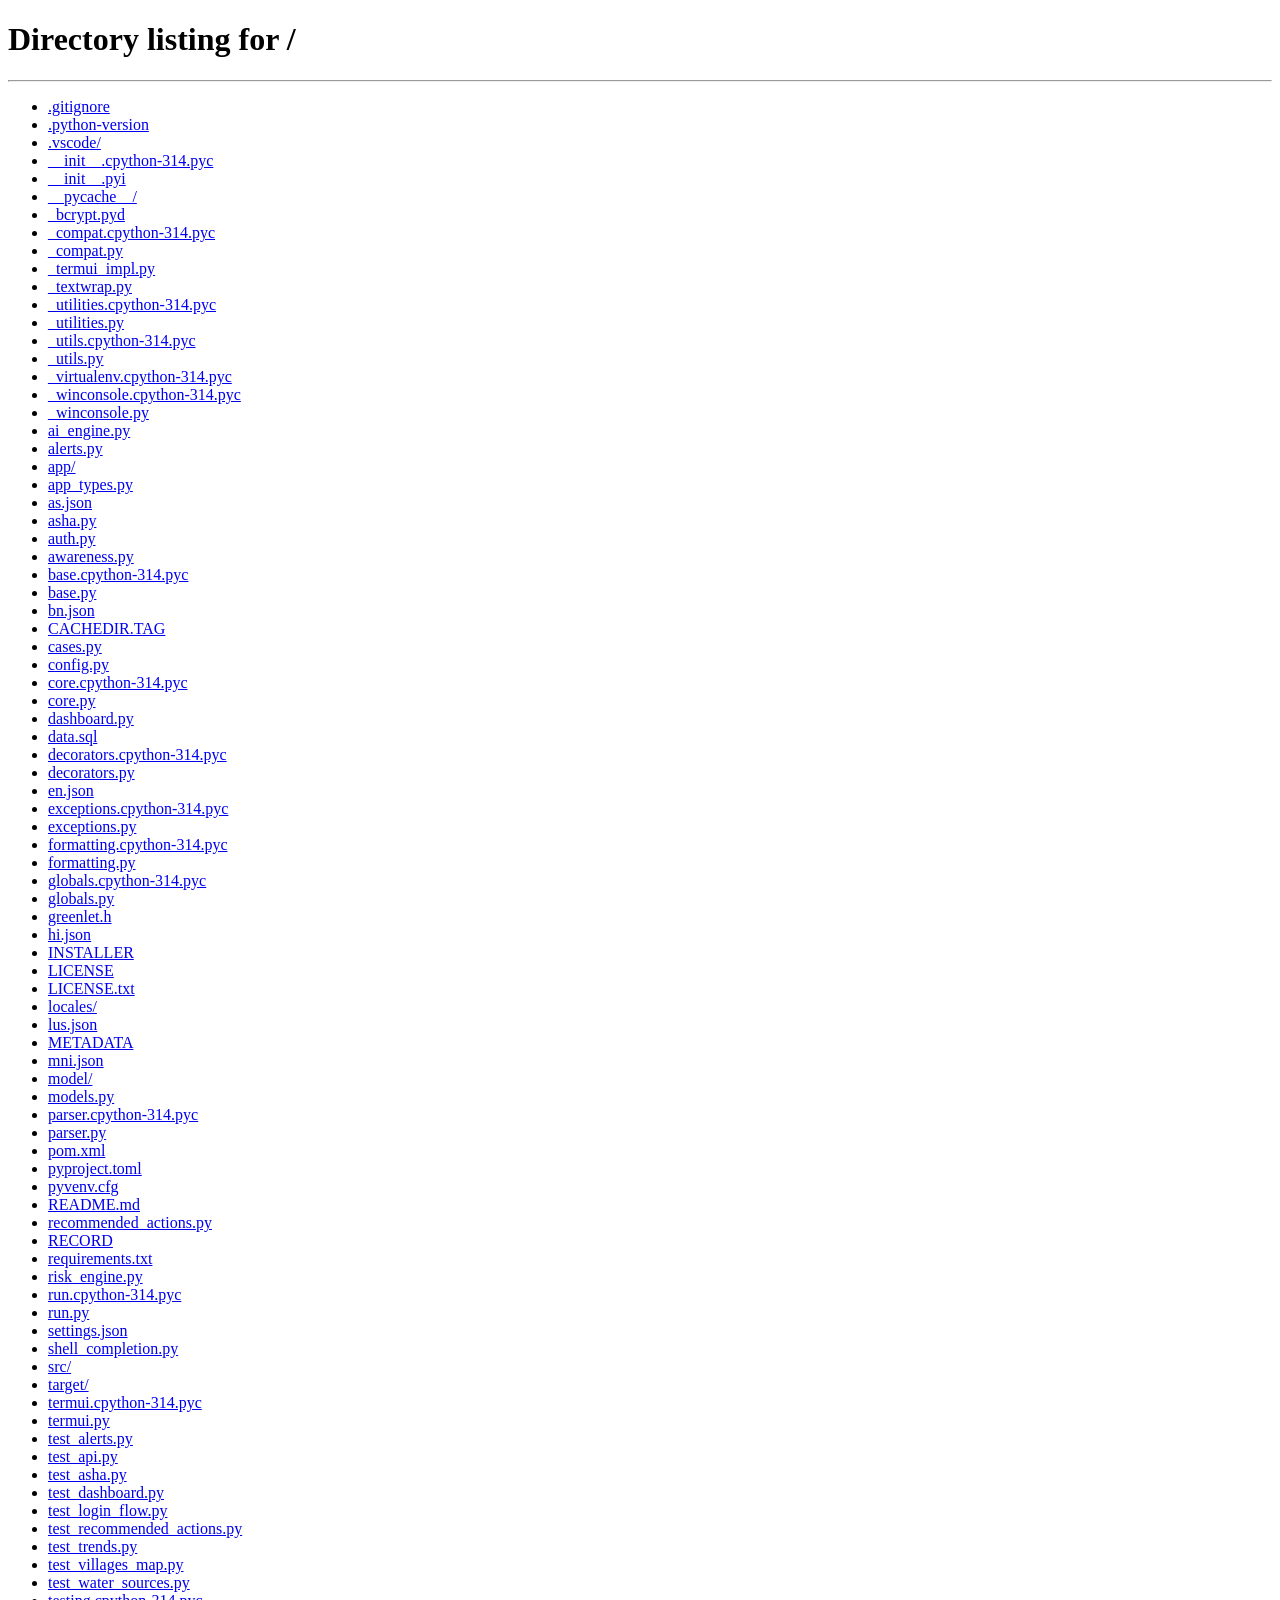
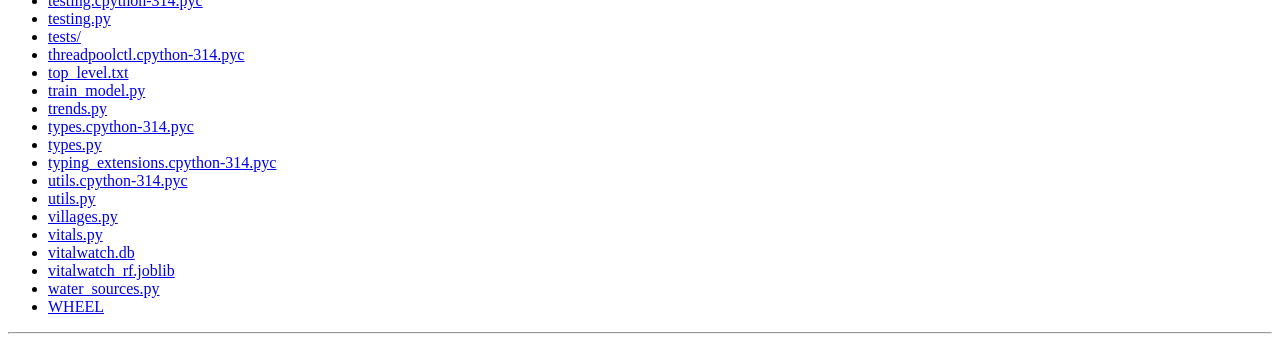
<file: app/templates/asha_report_patient.html>
<!DOCTYPE html>
<html lang="en">
<head>
  <meta charset="UTF-8">
  <meta name="viewport" content="width=device-width, initial-scale=1.0">
  <title>Report Patient — VitalWatch ASHA</title>
  <meta name="description" content="File a new patient health report.">

  <link rel="preconnect" href="https://fonts.googleapis.com">
  <link rel="preconnect" href="https://fonts.gstatic.com" crossorigin>
  <link href="https://fonts.googleapis.com/css2?family=Inter:wght@400;500;600;700;800&display=swap" rel="stylesheet">
  <link rel="stylesheet" href="https://cdnjs.cloudflare.com/ajax/libs/font-awesome/6.5.0/css/all.min.css">

  <style>
    /* ===== Same design tokens as the rest of the app ===== */
    :root {
      --font: 'Inter', system-ui, sans-serif;
      --bg-gradient: linear-gradient(135deg, #0f172a 0%, #1e1b4b 50%, #0f172a 100%);
      --accent: #6366f1;
      --accent-hover: #4f46e5;
      --text-primary: #f1f5f9;
      --text-secondary: #94a3b8;
      --radius: 16px;
      --radius-sm: 10px;
      --transition: all 0.25s cubic-bezier(0.16, 1, 0.3, 1);
      --glass-bg: rgba(255, 255, 255, 0.06);
      --glass-border: rgba(255, 255, 255, 0.12);
      --glass-blur: blur(16px);
      --input-bg: rgba(255, 255, 255, 0.05);
      --input-border: rgba(255, 255, 255, 0.12);
      --error: #f87171;
    }

    *, *::before, *::after { box-sizing: border-box; margin: 0; padding: 0; }

    body {
      font-family: var(--font);
      background: var(--bg-gradient);
      min-height: 100vh;
      color: var(--text-primary);
      display: flex;
      flex-direction: column;
      align-items: center;
      justify-content: center;
      padding: 24px 16px;
      -webkit-font-smoothing: antialiased;
    }

    /* ===== Glass card ===== */
    .card {
      background: var(--glass-bg);
      backdrop-filter: var(--glass-blur);
      -webkit-backdrop-filter: var(--glass-blur);
      border: 1px solid var(--glass-border);
      border-radius: var(--radius);
      padding: 44px 36px 36px;
      max-width: 520px;
      width: 100%;
      animation: fadeIn 0.45s ease both;
    }

    @media (max-width: 560px) {
      .card { padding: 32px 20px 28px; }
    }

    /* ===== Header section ===== */
    .icon-wrap {
      width: 64px; height: 64px;
      border-radius: 18px;
      background: rgba(99, 102, 241, 0.15);
      border: 1px solid rgba(99, 102, 241, 0.25);
      display: flex; align-items: center; justify-content: center;
      font-size: 1.8rem; color: var(--accent);
      margin: 0 auto 20px;
    }

    .card-title {
      text-align: center;
      font-size: 1.5rem;
      font-weight: 800;
      margin-bottom: 6px;
    }

    .card-subtitle {
      text-align: center;
      color: var(--text-secondary);
      font-size: 0.9rem;
      margin-bottom: 28px;
    }

    /* ===== Form fields ===== */
    .form-group { margin-bottom: 18px; }

    .form-label {
      display: block;
      font-size: 0.82rem;
      font-weight: 600;
      color: var(--text-secondary);
      text-transform: uppercase;
      letter-spacing: 0.05em;
      margin-bottom: 7px;
    }

    .form-input,
    .form-select,
    .form-textarea {
      width: 100%;
      background: var(--input-bg);
      border: 1px solid var(--input-border);
      border-radius: var(--radius-sm);
      color: var(--text-primary);
      font-family: var(--font);
      font-size: 0.92rem;
      padding: 10px 14px;
      transition: var(--transition);
      appearance: none;
      -webkit-appearance: none;
      outline: none;
    }

    /* Subtle glow on focus */
    .form-input:focus,
    .form-select:focus,
    .form-textarea:focus {
      border-color: rgba(99, 102, 241, 0.6);
      box-shadow: 0 0 0 3px rgba(99, 102, 241, 0.15);
    }

    .form-input::placeholder,
    .form-textarea::placeholder { color: var(--text-secondary); opacity: 0.7; }

    .form-textarea {
      resize: vertical;
      min-height: 90px;
      line-height: 1.5;
    }

    /* Dropdown arrow for selects */
    .select-wrap {
      position: relative;
    }
    .select-wrap::after {
      content: "\f107"; /* fa-chevron-down */
      font-family: "Font Awesome 6 Free";
      font-weight: 900;
      position: absolute;
      right: 14px;
      top: 50%;
      transform: translateY(-50%);
      color: var(--text-secondary);
      pointer-events: none;
    }
    .form-select option { background: #1e1b4b; color: var(--text-primary); }

    /* Risk level row with badge preview */
    .risk-row {
      display: flex;
      align-items: center;
      gap: 12px;
    }
    .risk-row .select-wrap { flex: 1; }

    .risk-badge {
      display: inline-flex; align-items: center; gap: 5px;
      padding: 5px 12px;
      border-radius: 99px;
      font-size: 0.76rem; font-weight: 700;
      text-transform: uppercase; letter-spacing: 0.05em;
      white-space: nowrap;
      transition: var(--transition);
    }
    .risk-badge::before {
      content: ""; width: 6px; height: 6px; border-radius: 50%;
    }
    .risk-LOW    { background: rgba(16,185,129,0.15); color: #34d399; border: 1px solid rgba(16,185,129,0.3); }
    .risk-LOW::before    { background: #34d399; }
    .risk-MEDIUM { background: rgba(245,158,11,0.15);  color: #fbbf24; border: 1px solid rgba(245,158,11,0.3); }
    .risk-MEDIUM::before { background: #fbbf24; }
    .risk-HIGH   { background: rgba(239,68,68,0.15);   color: #f87171; border: 1px solid rgba(239,68,68,0.3); }
    .risk-HIGH::before   { background: #f87171; }

    /* Inline field error */
    .field-error {
      font-size: 0.78rem;
      color: var(--error);
      margin-top: 5px;
      display: none;
    }
    .field-error.visible { display: block; }
    .form-input.error-border,
    .form-select.error-border,
    .form-textarea.error-border {
      border-color: rgba(239, 68, 68, 0.55);
    }

    /* ===== Buttons ===== */
    .btn-row {
      display: flex;
      gap: 12px;
      margin-top: 28px;
    }
    @media (max-width: 400px) {
      .btn-row { flex-direction: column; }
    }

    .btn-primary {
      flex: 1;
      display: flex; align-items: center; justify-content: center; gap: 8px;
      background: var(--accent);
      color: #fff;
      border: none;
      border-radius: var(--radius-sm);
      padding: 11px 20px;
      font-family: var(--font);
      font-size: 0.9rem; font-weight: 700;
      cursor: pointer;
      transition: var(--transition);
    }
    .btn-primary:hover:not(:disabled) {
      background: var(--accent-hover);
      transform: translateY(-2px);
      box-shadow: 0 8px 20px rgba(99, 102, 241, 0.35);
    }
    .btn-primary:disabled { opacity: 0.65; cursor: not-allowed; }

    .btn-secondary {
      display: inline-flex; align-items: center; gap: 8px;
      background: rgba(255, 255, 255, 0.07);
      border: 1px solid rgba(255, 255, 255, 0.12);
      color: var(--text-secondary);
      padding: 11px 20px;
      border-radius: var(--radius-sm);
      font-family: var(--font);
      font-size: 0.9rem; font-weight: 600;
      cursor: pointer; text-decoration: none;
      transition: var(--transition);
    }
    .btn-secondary:hover {
      background: rgba(255, 255, 255, 0.13);
      color: var(--text-primary);
      transform: translateY(-1px);
    }

    /* ===== Success overlay (shows briefly before redirect) ===== */
    .success-overlay {
      display: none;
      flex-direction: column;
      align-items: center;
      justify-content: center;
      text-align: center;
      padding: 24px 0 8px;
    }
    .success-overlay.active { display: flex; animation: scaleIn 0.35s cubic-bezier(0.16,1,0.3,1) both; }

    .success-icon {
      width: 72px; height: 72px;
      border-radius: 50%;
      background: rgba(16, 185, 129, 0.15);
      border: 1px solid rgba(16, 185, 129, 0.3);
      display: flex; align-items: center; justify-content: center;
      font-size: 2rem; color: #34d399;
      margin-bottom: 16px;
    }

    .success-title { font-size: 1.25rem; font-weight: 800; margin-bottom: 6px; }
    .success-sub { color: var(--text-secondary); font-size: 0.88rem; }

    /* ===== Animations ===== */
    @keyframes fadeIn {
      from { opacity: 0; transform: translateY(14px); }
      to   { opacity: 1; transform: translateY(0); }
    }
    @keyframes scaleIn {
      from { opacity: 0; transform: scale(0.85); }
      to   { opacity: 1; transform: scale(1); }
    }
  </style>
</head>
<body>

  <div class="card" id="main-card">

    <!-- Form view -->
    <div id="form-view">
      <!-- Icon badge -->
      <div class="icon-wrap">
        <i class="fa-solid fa-clipboard-user"></i>
      </div>

      <h1 class="card-title">Report Patient</h1>
      <p class="card-subtitle">Fill in the patient details below.</p>

      <form id="report-form" novalidate>

        <!-- Patient Name -->
        <div class="form-group">
          <label class="form-label" for="patient-name">Patient Name</label>
          <input type="text" id="patient-name" class="form-input" placeholder="e.g. Ravi Kumar" autocomplete="off">
          <div class="field-error" id="err-name"></div>
        </div>

        <!-- Age + Gender row -->
        <div style="display: flex; gap: 12px;">
          <div class="form-group" style="flex: 1;">
            <label class="form-label" for="patient-age">Age</label>
            <input type="number" id="patient-age" class="form-input" placeholder="e.g. 35" min="1" max="150">
            <div class="field-error" id="err-age"></div>
          </div>
          <div class="form-group" style="flex: 1.2;">
            <label class="form-label" for="patient-gender">Gender</label>
            <div class="select-wrap">
              <select id="patient-gender" class="form-select">
                <option value="">— Select —</option>
                <option value="Male">Male</option>
                <option value="Female">Female</option>
                <option value="Other">Other</option>
              </select>
            </div>
            <div class="field-error" id="err-gender"></div>
          </div>
        </div>

        <!-- Village -->
        <div class="form-group">
          <label class="form-label" for="patient-village">Village</label>
          <div class="select-wrap">
            <select id="patient-village" class="form-select">
              <option value="">— Loading villages… —</option>
            </select>
          </div>
          <div class="field-error" id="err-village"></div>
        </div>

        <!-- Symptoms -->
        <div class="form-group">
          <label class="form-label" for="patient-symptoms">Symptoms</label>
          <textarea id="patient-symptoms" class="form-textarea" placeholder="Describe observed symptoms…"></textarea>
          <div class="field-error" id="err-symptoms"></div>
        </div>

        <!-- Risk Level + badge preview -->
        <div class="form-group">
          <label class="form-label">Risk Level</label>
          <div class="risk-row">
            <div class="select-wrap">
              <select id="patient-risk" class="form-select">
                <option value="LOW">Low</option>
                <option value="MEDIUM">Medium</option>
                <option value="HIGH">High</option>
              </select>
            </div>
            <span class="risk-badge risk-LOW" id="risk-preview">Low Risk</span>
          </div>
        </div>

        <!-- Action buttons -->
        <div class="btn-row">
          <button type="submit" class="btn-primary" id="submit-btn">
            <i class="fa-solid fa-paper-plane"></i> Submit Report
          </button>
          <a href="/asha/dashboard" class="btn-secondary">
            <i class="fa-solid fa-arrow-left"></i> Back
          </a>
        </div>

      </form>
    </div>

    <!-- Success overlay (shown briefly after submit) -->
    <div class="success-overlay" id="success-view">
      <div class="success-icon"><i class="fa-solid fa-check"></i></div>
      <div class="success-title">Report Submitted!</div>
      <div class="success-sub">Redirecting to dashboard…</div>
    </div>

  </div>

  <script>
    // ── Auth guard: ASHA workers only ──────────────────────────────────────
    const TOKEN_KEY = "vitalwatch_token";
    const USER_KEY  = "vitalwatch_user";
    const token = localStorage.getItem(TOKEN_KEY);
    const user  = (() => { try { return JSON.parse(localStorage.getItem(USER_KEY)); } catch { return null; }})();
    if (!token || !user || user.role !== "ASHA_WORKER") {
      window.location.href = "/";
    }

    // ── Populate village dropdown from API ─────────────────────────────────
    async function loadVillages() {
      try {
        const res = await fetch("/api/asha/villages", {
          headers: { "Authorization": "Bearer " + token }
        });
        if (!res.ok) return;
        const data = await res.json();
        const sel = document.getElementById("patient-village");
        sel.innerHTML = "<option value=''>— Select village —</option>";
        (data.villages || []).forEach(v => {
          const opt = document.createElement("option");
          opt.value = v.id;
          opt.textContent = `${v.name} (${v.district})`;
          sel.appendChild(opt);
        });
      } catch (e) {
        console.error("Village load failed:", e);
      }
    }
    loadVillages();

    // ── Live risk badge preview ────────────────────────────────────────────
    const riskSel = document.getElementById("patient-risk");
    const riskPreview = document.getElementById("risk-preview");
    const riskLabels = { LOW: "Low Risk", MEDIUM: "Medium Risk", HIGH: "High Risk" };

    function updateRiskPreview() {
      const val = riskSel.value;
      riskPreview.className = `risk-badge risk-${val}`;
      riskPreview.textContent = riskLabels[val] || val;
    }
    riskSel.addEventListener("change", updateRiskPreview);

    // ── Helpers to show / clear field errors ──────────────────────────────
    function setError(inputId, errId, msg) {
      const el = document.getElementById(inputId);
      const err = document.getElementById(errId);
      if (el) el.classList.add("error-border");
      if (err) { err.textContent = msg; err.classList.add("visible"); }
    }
    function clearErrors() {
      document.querySelectorAll(".field-error").forEach(e => { e.textContent = ""; e.classList.remove("visible"); });
      document.querySelectorAll(".form-input, .form-select, .form-textarea").forEach(e => e.classList.remove("error-border"));
    }

    // ── Form submission ────────────────────────────────────────────────────
    document.getElementById("report-form").addEventListener("submit", async (e) => {
      e.preventDefault();
      clearErrors();

      const submitBtn = document.getElementById("submit-btn");
      submitBtn.disabled = true;
      submitBtn.innerHTML = '<i class="fa-solid fa-spinner fa-spin"></i> Submitting…';

      const payload = {
        patient_name: document.getElementById("patient-name").value.trim(),
        age: parseInt(document.getElementById("patient-age").value, 10),
        gender: document.getElementById("patient-gender").value,
        village_id: parseInt(document.getElementById("patient-village").value, 10),
        symptoms: document.getElementById("patient-symptoms").value.trim(),
        risk_level: riskSel.value,
      };

      try {
        const res = await fetch("/api/asha/report-patient", {
          method: "POST",
          headers: {
            "Content-Type": "application/json",
            "Authorization": "Bearer " + token
          },
          body: JSON.stringify(payload)
        });

        const data = await res.json();

        if (res.status === 422 && data.errors) {
          // Map API validation errors to inline field errors
          const fieldMap = {
            patient_name: ["patient-name", "err-name"],
            age:          ["patient-age",  "err-age"],
            gender:       ["patient-gender","err-gender"],
            village_id:   ["patient-village","err-village"],
            symptoms:     ["patient-symptoms","err-symptoms"],
          };
          Object.entries(data.errors).forEach(([field, msg]) => {
            if (fieldMap[field]) setError(...fieldMap[field], msg);
          });
          submitBtn.disabled = false;
          submitBtn.innerHTML = '<i class="fa-solid fa-paper-plane"></i> Submit Report';
          return;
        }

        if (!res.ok) {
          alert(data.error || "Failed to submit report. Please try again.");
          submitBtn.disabled = false;
          submitBtn.innerHTML = '<i class="fa-solid fa-paper-plane"></i> Submit Report';
          return;
        }

        // Success: show overlay, then redirect
        document.getElementById("form-view").style.display = "none";
        document.getElementById("success-view").classList.add("active");
        setTimeout(() => { window.location.href = "/asha/dashboard"; }, 1800);

      } catch (err) {
        console.error("Submit error:", err);
        alert("Network error — please try again.");
        submitBtn.disabled = false;
        submitBtn.innerHTML = '<i class="fa-solid fa-paper-plane"></i> Submit Report';
      }
    });
  </script>
</body>
</html>
</file>
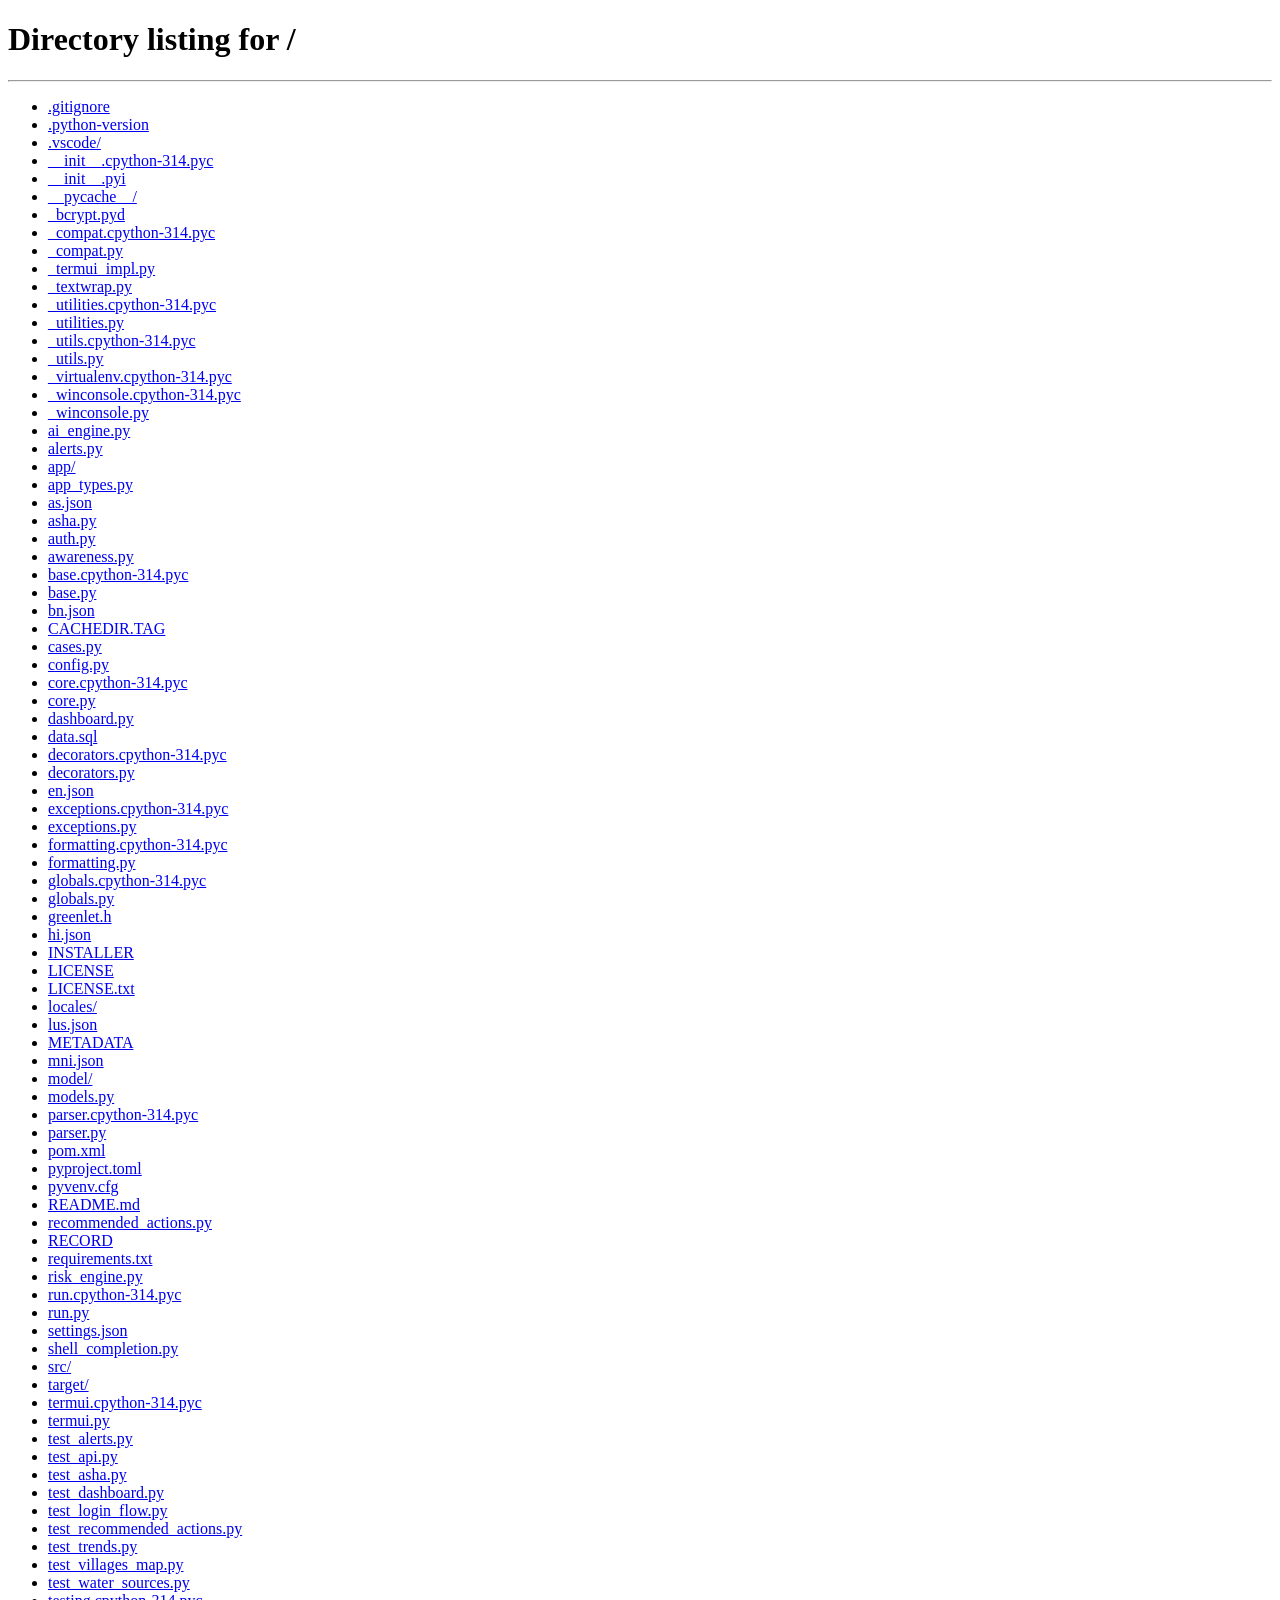
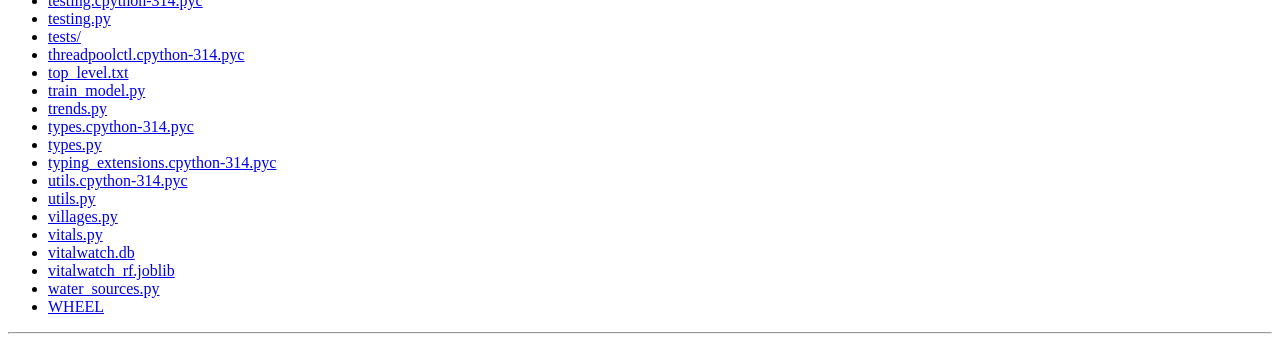
<file: app/templates/asha_report_symptoms.html>
<!DOCTYPE html>
<html lang="en">
<head>
  <meta charset="UTF-8">
  <meta name="viewport" content="width=device-width, initial-scale=1.0">
  <title>Report Symptoms — VitalWatch ASHA</title>
  <meta name="description" content="File a symptom observation report for a patient.">

  <link rel="preconnect" href="https://fonts.googleapis.com">
  <link rel="preconnect" href="https://fonts.gstatic.com" crossorigin>
  <link href="https://fonts.googleapis.com/css2?family=Inter:wght@400;500;600;700;800&display=swap" rel="stylesheet">
  <link rel="stylesheet" href="https://cdnjs.cloudflare.com/ajax/libs/font-awesome/6.5.0/css/all.min.css">

  <style>
    /* ===== Same design tokens as the rest of the app ===== */
    :root {
      --font: 'Inter', system-ui, sans-serif;
      --bg-gradient: linear-gradient(135deg, #0f172a 0%, #1e1b4b 50%, #0f172a 100%);
      --accent: #6366f1;
      --accent-hover: #4f46e5;
      --accent-glow: rgba(99, 102, 241, 0.25);
      --text-primary: #f1f5f9;
      --text-secondary: #94a3b8;
      --radius: 16px;
      --radius-sm: 10px;
      --transition: all 0.25s cubic-bezier(0.16, 1, 0.3, 1);
      --glass-bg: rgba(255, 255, 255, 0.06);
      --glass-border: rgba(255, 255, 255, 0.12);
      --glass-blur: blur(16px);
      --input-bg: rgba(255, 255, 255, 0.05);
      --input-border: rgba(255, 255, 255, 0.12);
      --error: #f87171;
    }

    *, *::before, *::after { box-sizing: border-box; margin: 0; padding: 0; }

    body {
      font-family: var(--font);
      background: var(--bg-gradient);
      min-height: 100vh;
      color: var(--text-primary);
      display: flex;
      flex-direction: column;
      align-items: center;
      justify-content: center;
      padding: 28px 16px;
      -webkit-font-smoothing: antialiased;
    }

    /* ===== Glass card ===== */
    .card {
      background: var(--glass-bg);
      backdrop-filter: var(--glass-blur);
      -webkit-backdrop-filter: var(--glass-blur);
      border: 1px solid var(--glass-border);
      border-radius: var(--radius);
      padding: 44px 36px 36px;
      max-width: 540px;
      width: 100%;
      animation: fadeIn 0.45s ease both;
    }
    @media (max-width: 560px) {
      .card { padding: 30px 18px 26px; }
    }

    /* ===== Card header ===== */
    .icon-wrap {
      width: 64px; height: 64px;
      border-radius: 18px;
      background: rgba(99, 102, 241, 0.15);
      border: 1px solid rgba(99, 102, 241, 0.25);
      display: flex; align-items: center; justify-content: center;
      font-size: 1.8rem; color: var(--accent);
      margin: 0 auto 20px;
    }
    .card-title {
      text-align: center;
      font-size: 1.5rem; font-weight: 800;
      margin-bottom: 6px;
    }
    .card-subtitle {
      text-align: center;
      color: var(--text-secondary);
      font-size: 0.9rem;
      margin-bottom: 28px;
    }

    /* ===== Form fields ===== */
    .form-group { margin-bottom: 18px; }

    .form-label {
      display: block;
      font-size: 0.8rem; font-weight: 600;
      color: var(--text-secondary);
      text-transform: uppercase; letter-spacing: 0.05em;
      margin-bottom: 7px;
    }

    .form-input,
    .form-select,
    .form-textarea {
      width: 100%;
      background: var(--input-bg);
      border: 1px solid var(--input-border);
      border-radius: var(--radius-sm);
      color: var(--text-primary);
      font-family: var(--font);
      font-size: 0.92rem;
      padding: 10px 14px;
      transition: var(--transition);
      appearance: none; -webkit-appearance: none;
      outline: none;
    }
    .form-input:focus,
    .form-select:focus,
    .form-textarea:focus {
      border-color: rgba(99, 102, 241, 0.6);
      box-shadow: 0 0 0 3px var(--accent-glow);
    }
    .form-input::placeholder, .form-textarea::placeholder { color: var(--text-secondary); opacity: 0.7; }
    .form-textarea { resize: vertical; min-height: 80px; line-height: 1.5; }

    /* Select wrapper with chevron */
    .select-wrap { position: relative; }
    .select-wrap::after {
      content: "\f107";
      font-family: "Font Awesome 6 Free"; font-weight: 900;
      position: absolute; right: 14px; top: 50%;
      transform: translateY(-50%);
      color: var(--text-secondary); pointer-events: none;
    }
    .form-select option { background: #1e1b4b; color: var(--text-primary); }

    /* Error state */
    .field-error { font-size: 0.78rem; color: var(--error); margin-top: 5px; display: none; }
    .field-error.visible { display: block; }
    .form-input.err, .form-select.err, .form-textarea.err {
      border-color: rgba(239, 68, 68, 0.55);
    }

    /* ===== Symptom tag grid ===== */
    .symptom-grid {
      display: flex;
      flex-wrap: wrap;
      gap: 10px;
    }

    .symptom-tag {
      display: inline-flex; align-items: center; gap: 7px;
      padding: 8px 16px;
      border-radius: 99px;
      background: rgba(255, 255, 255, 0.05);
      border: 1px solid rgba(255, 255, 255, 0.12);
      color: var(--text-secondary);
      font-size: 0.83rem; font-weight: 600;
      cursor: pointer;
      user-select: none;
      transition: var(--transition);
    }
    .symptom-tag:hover {
      background: rgba(99, 102, 241, 0.1);
      border-color: rgba(99, 102, 241, 0.35);
      color: var(--text-primary);
    }
    /* Selected state: accent fill + scale pop */
    .symptom-tag.active {
      background: rgba(99, 102, 241, 0.22);
      border-color: rgba(99, 102, 241, 0.6);
      color: #c7d2fe;
      box-shadow: 0 0 10px var(--accent-glow);
      transform: scale(1.05);
    }
    .symptom-tag .tag-icon { font-size: 0.82rem; }

    /* ===== Severity row: select + badge preview ===== */
    .sev-row { display: flex; align-items: center; gap: 12px; }
    .sev-row .select-wrap { flex: 1; }

    .sev-badge {
      display: inline-flex; align-items: center; gap: 5px;
      padding: 5px 12px; border-radius: 99px;
      font-size: 0.76rem; font-weight: 700;
      text-transform: uppercase; letter-spacing: 0.05em;
      white-space: nowrap; transition: var(--transition);
    }
    .sev-badge::before { content: ""; width: 6px; height: 6px; border-radius: 50%; }

    .sev-MILD     { background: rgba(16,185,129,0.15); color: #34d399; border: 1px solid rgba(16,185,129,0.3); }
    .sev-MILD::before     { background: #34d399; }
    .sev-MODERATE { background: rgba(245,158,11,0.15); color: #fbbf24; border: 1px solid rgba(245,158,11,0.3); }
    .sev-MODERATE::before { background: #fbbf24; }
    .sev-SEVERE   { background: rgba(239,68,68,0.15);  color: #f87171; border: 1px solid rgba(239,68,68,0.3); }
    .sev-SEVERE::before   { background: #f87171; }

    /* ===== Buttons ===== */
    .btn-row { display: flex; gap: 12px; margin-top: 28px; }
    @media (max-width: 400px) { .btn-row { flex-direction: column; } }

    .btn-primary {
      flex: 1;
      display: flex; align-items: center; justify-content: center; gap: 8px;
      background: var(--accent); color: #fff;
      border: none; border-radius: var(--radius-sm);
      padding: 11px 20px;
      font-family: var(--font); font-size: 0.9rem; font-weight: 700;
      cursor: pointer; transition: var(--transition);
    }
    .btn-primary:hover:not(:disabled) {
      background: var(--accent-hover);
      transform: translateY(-2px);
      box-shadow: 0 8px 20px rgba(99, 102, 241, 0.35);
    }
    .btn-primary:disabled { opacity: 0.65; cursor: not-allowed; }

    .btn-secondary {
      display: inline-flex; align-items: center; gap: 8px;
      background: rgba(255,255,255,0.07);
      border: 1px solid rgba(255,255,255,0.12);
      color: var(--text-secondary);
      padding: 11px 20px; border-radius: var(--radius-sm);
      font-family: var(--font); font-size: 0.9rem; font-weight: 600;
      cursor: pointer; text-decoration: none; transition: var(--transition);
    }
    .btn-secondary:hover {
      background: rgba(255,255,255,0.13); color: var(--text-primary);
      transform: translateY(-1px);
    }

    /* ===== Success overlay ===== */
    .success-overlay {
      display: none; flex-direction: column;
      align-items: center; justify-content: center;
      text-align: center; padding: 24px 0 8px;
    }
    .success-overlay.active {
      display: flex;
      animation: scaleIn 0.35s cubic-bezier(0.16, 1, 0.3, 1) both;
    }
    .success-icon {
      width: 72px; height: 72px; border-radius: 50%;
      background: rgba(16, 185, 129, 0.15);
      border: 1px solid rgba(16, 185, 129, 0.3);
      display: flex; align-items: center; justify-content: center;
      font-size: 2rem; color: #34d399; margin-bottom: 16px;
    }
    .success-title { font-size: 1.25rem; font-weight: 800; margin-bottom: 6px; }
    .success-sub   { color: var(--text-secondary); font-size: 0.88rem; }

    /* ===== Animations ===== */
    @keyframes fadeIn {
      from { opacity: 0; transform: translateY(14px); }
      to   { opacity: 1; transform: translateY(0); }
    }
    @keyframes scaleIn {
      from { opacity: 0; transform: scale(0.85); }
      to   { opacity: 1; transform: scale(1); }
    }
  </style>
</head>
<body>

  <div class="card" id="main-card">

    <!-- Form view -->
    <div id="form-view">

      <!-- Icon badge -->
      <div class="icon-wrap">
        <i class="fa-solid fa-stethoscope"></i>
      </div>

      <h1 class="card-title">Report Symptoms</h1>
      <p class="card-subtitle">Select the symptoms observed.</p>

      <form id="symptom-form" novalidate>

        <!-- Patient Name -->
        <div class="form-group">
          <label class="form-label" for="patient-name">Patient Name</label>
          <input type="text" id="patient-name" class="form-input" placeholder="e.g. Ravi Kumar" autocomplete="off">
          <div class="field-error" id="err-name"></div>
        </div>

        <!-- Age + Village row -->
        <div style="display: flex; gap: 12px;">
          <div class="form-group" style="flex: 0.6;">
            <label class="form-label" for="patient-age">Age</label>
            <input type="number" id="patient-age" class="form-input" placeholder="e.g. 28" min="1" max="150">
            <div class="field-error" id="err-age"></div>
          </div>
          <div class="form-group" style="flex: 1.2;">
            <label class="form-label" for="patient-village">Village</label>
            <div class="select-wrap">
              <select id="patient-village" class="form-select">
                <option value="">— Loading… —</option>
              </select>
            </div>
            <div class="field-error" id="err-village"></div>
          </div>
        </div>

        <!-- Symptom tag grid -->
        <div class="form-group">
          <label class="form-label">Symptoms Observed</label>
          <div class="symptom-grid" id="symptom-grid">
            <!-- Tags are injected by JS so the icons and data-value stay in sync -->
          </div>
          <div class="field-error" id="err-symptoms"></div>
        </div>

        <!-- Severity + badge preview -->
        <div class="form-group">
          <label class="form-label">Severity</label>
          <div class="sev-row">
            <div class="select-wrap">
              <select id="patient-severity" class="form-select">
                <option value="MILD">Mild</option>
                <option value="MODERATE">Moderate</option>
                <option value="SEVERE">Severe</option>
              </select>
            </div>
            <span class="sev-badge sev-MILD" id="sev-preview">Mild</span>
          </div>
          <div class="field-error" id="err-severity"></div>
        </div>

        <!-- Notes (optional) -->
        <div class="form-group">
          <label class="form-label" for="patient-notes">Notes <span style="font-weight:400;opacity:.6;">(optional)</span></label>
          <textarea id="patient-notes" class="form-textarea" placeholder="Any additional observations…"></textarea>
        </div>

        <!-- Buttons -->
        <div class="btn-row">
          <button type="submit" class="btn-primary" id="submit-btn">
            <i class="fa-solid fa-paper-plane"></i> Submit Report
          </button>
          <a href="/asha/dashboard" class="btn-secondary">
            <i class="fa-solid fa-arrow-left"></i> Back
          </a>
        </div>

      </form>
    </div>

    <!-- Success overlay -->
    <div class="success-overlay" id="success-view">
      <div class="success-icon"><i class="fa-solid fa-check"></i></div>
      <div class="success-title">Report Submitted!</div>
      <div class="success-sub">Redirecting to dashboard…</div>
    </div>

  </div>

  <script>
    // ── Auth guard ────────────────────────────────────────────────────────
    const TOKEN_KEY = "vitalwatch_token";
    const USER_KEY  = "vitalwatch_user";
    const token = localStorage.getItem(TOKEN_KEY);
    const user  = (() => { try { return JSON.parse(localStorage.getItem(USER_KEY)); } catch { return null; }})();
    if (!token || !user || user.role !== "ASHA_WORKER") {
      window.location.href = "/";
    }

    // ── Build symptom tags ────────────────────────────────────────────────
    const SYMPTOMS = [
      { label: "Fever",          icon: "fa-temperature-three-quarters" },
      { label: "Cough",          icon: "fa-wind" },
      { label: "Diarrhea",       icon: "fa-droplet-slash" },
      { label: "Vomiting",       icon: "fa-face-nauseated" },
      { label: "Rash",           icon: "fa-circle-dot" },
      { label: "Body Ache",      icon: "fa-person-rays" },
      { label: "Breathlessness", icon: "fa-lungs" },
      { label: "Other",          icon: "fa-circle-question" },
    ];

    const grid = document.getElementById("symptom-grid");
    SYMPTOMS.forEach(s => {
      const btn = document.createElement("button");
      btn.type = "button";
      btn.className = "symptom-tag";
      btn.dataset.value = s.label;
      btn.innerHTML = `<i class="fa-solid ${s.icon} tag-icon"></i>${s.label}`;
      btn.addEventListener("click", () => {
        btn.classList.toggle("active");
      });
      grid.appendChild(btn);
    });

    // ── Severity badge live preview ────────────────────────────────────────
    const sevSel = document.getElementById("patient-severity");
    const sevPreview = document.getElementById("sev-preview");
    const sevLabels = { MILD: "Mild", MODERATE: "Moderate", SEVERE: "Severe" };

    function updateSevPreview() {
      const v = sevSel.value;
      sevPreview.className = `sev-badge sev-${v}`;
      sevPreview.textContent = sevLabels[v] || v;
    }
    sevSel.addEventListener("change", updateSevPreview);

    // ── Populate village dropdown ─────────────────────────────────────────
    async function loadVillages() {
      try {
        const res = await fetch("/api/asha/villages", {
          headers: { "Authorization": "Bearer " + token }
        });
        if (!res.ok) return;
        const data = await res.json();
        const sel = document.getElementById("patient-village");
        sel.innerHTML = "<option value=''>— Select village —</option>";
        (data.villages || []).forEach(v => {
          const opt = document.createElement("option");
          opt.value = v.id;
          opt.textContent = `${v.name} (${v.district})`;
          sel.appendChild(opt);
        });
      } catch (e) { console.error("Village load failed:", e); }
    }
    loadVillages();

    // ── Helpers ───────────────────────────────────────────────────────────
    function setError(inputId, errId, msg) {
      const el = document.getElementById(inputId);
      const err = document.getElementById(errId);
      if (el) el.classList.add("err");
      if (err) { err.textContent = msg; err.classList.add("visible"); }
    }
    function clearErrors() {
      document.querySelectorAll(".field-error").forEach(e => { e.textContent = ""; e.classList.remove("visible"); });
      document.querySelectorAll(".form-input, .form-select, .form-textarea").forEach(e => e.classList.remove("err"));
    }

    // ── Form submit ───────────────────────────────────────────────────────
    document.getElementById("symptom-form").addEventListener("submit", async (e) => {
      e.preventDefault();
      clearErrors();

      const submitBtn = document.getElementById("submit-btn");
      submitBtn.disabled = true;
      submitBtn.innerHTML = '<i class="fa-solid fa-spinner fa-spin"></i> Submitting…';

      // Collect selected tags
      const selectedSymptoms = [...document.querySelectorAll(".symptom-tag.active")]
                                .map(b => b.dataset.value);

      const payload = {
        patient_name: document.getElementById("patient-name").value.trim(),
        age:          parseInt(document.getElementById("patient-age").value, 10),
        village_id:   parseInt(document.getElementById("patient-village").value, 10),
        symptoms:     selectedSymptoms,
        severity:     sevSel.value,
        notes:        document.getElementById("patient-notes").value.trim(),
      };

      try {
        const res = await fetch("/api/asha/report-symptoms", {
          method: "POST",
          headers: {
            "Content-Type": "application/json",
            "Authorization": "Bearer " + token
          },
          body: JSON.stringify(payload)
        });
        const data = await res.json();

        if (res.status === 422 && data.errors) {
          const fieldMap = {
            patient_name: ["patient-name", "err-name"],
            age:          ["patient-age",  "err-age"],
            village_id:   ["patient-village", "err-village"],
            symptoms:     [null, "err-symptoms"],
            severity:     ["patient-severity", "err-severity"],
          };
          Object.entries(data.errors).forEach(([field, msg]) => {
            if (fieldMap[field]) setError(...fieldMap[field], msg);
          });
          submitBtn.disabled = false;
          submitBtn.innerHTML = '<i class="fa-solid fa-paper-plane"></i> Submit Report';
          return;
        }

        if (!res.ok) {
          alert(data.error || "Failed to submit report. Please try again.");
          submitBtn.disabled = false;
          submitBtn.innerHTML = '<i class="fa-solid fa-paper-plane"></i> Submit Report';
          return;
        }

        // Success → show overlay then redirect
        document.getElementById("form-view").style.display = "none";
        document.getElementById("success-view").classList.add("active");
        setTimeout(() => { window.location.href = "/asha/dashboard"; }, 1800);

      } catch (err) {
        console.error("Submit error:", err);
        alert("Network error — please try again.");
        submitBtn.disabled = false;
        submitBtn.innerHTML = '<i class="fa-solid fa-paper-plane"></i> Submit Report';
      }
    });
  </script>
</body>
</html>
</file>
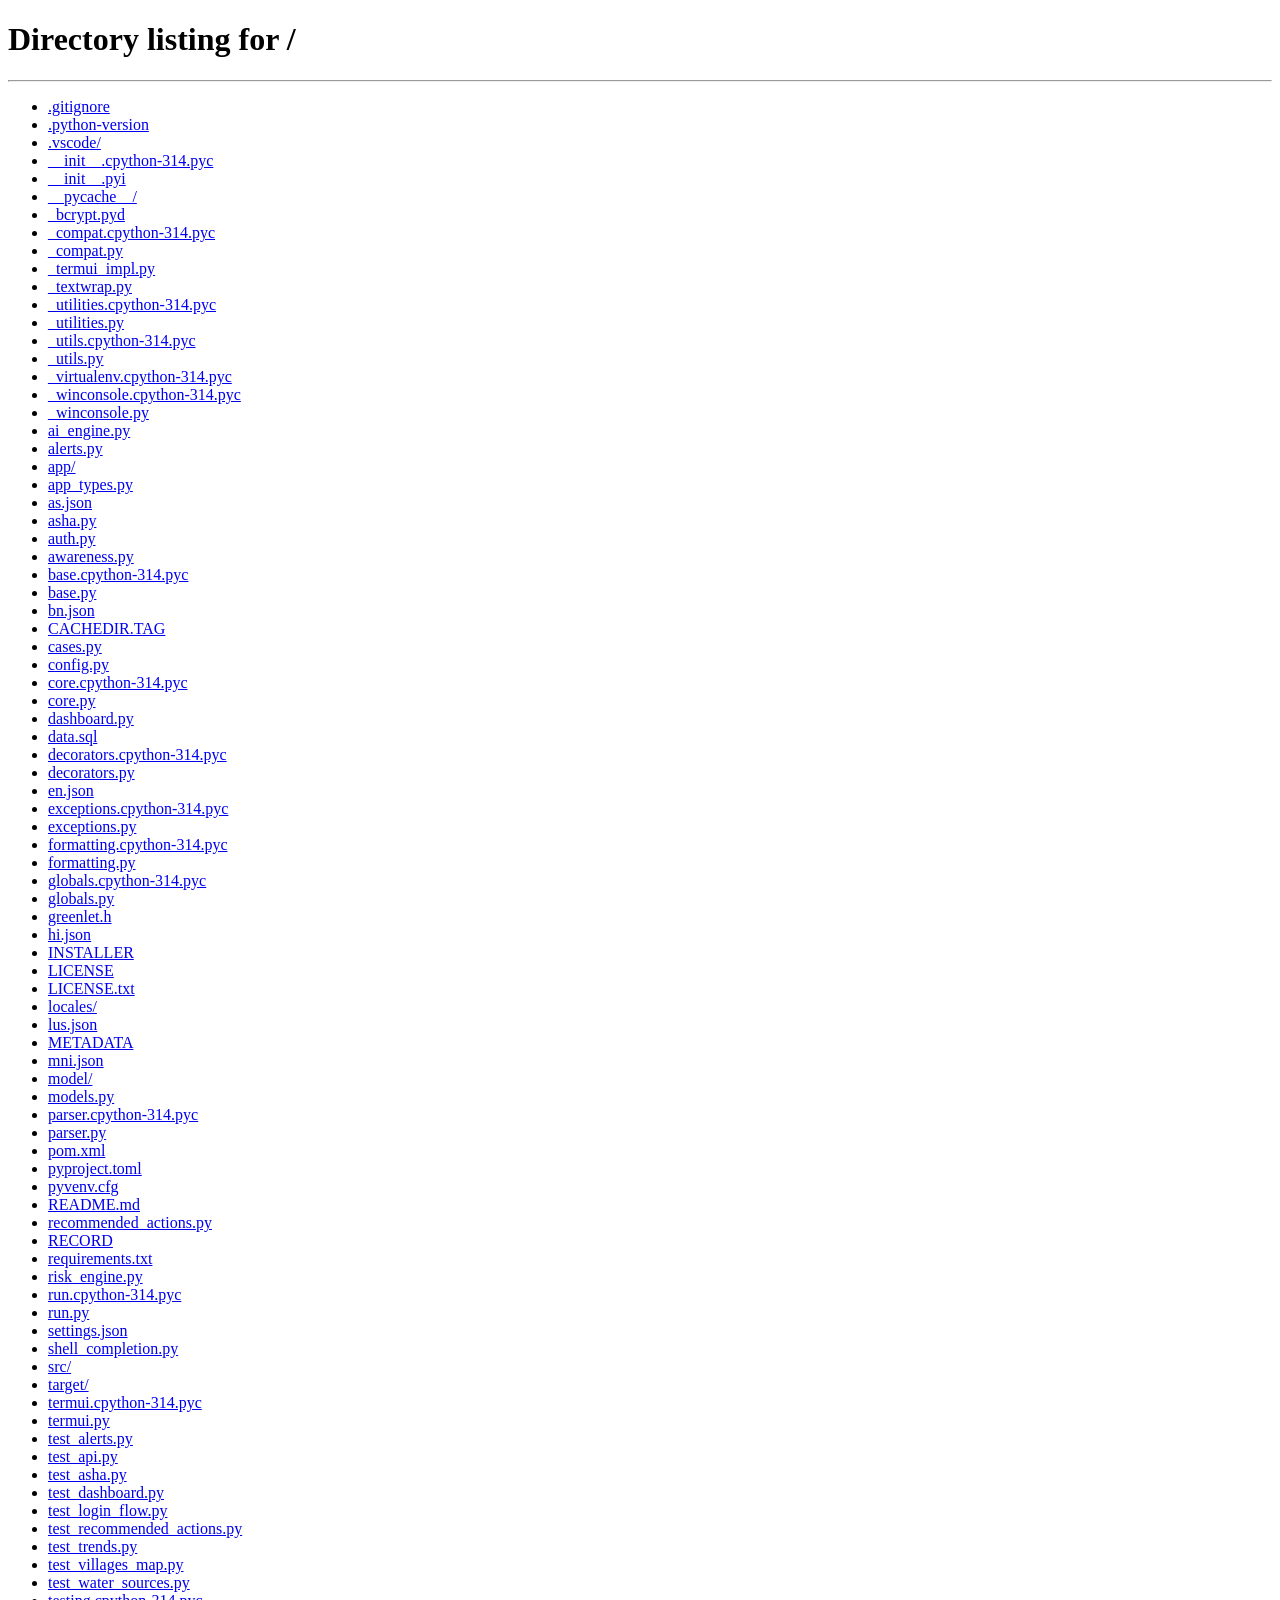
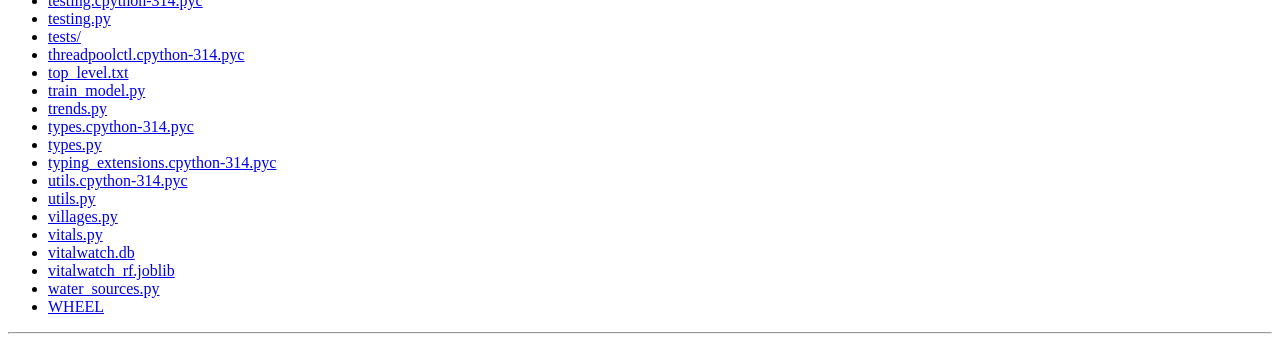
<file: app/templates/asha_report_water.html>
<!DOCTYPE html>
<html lang="en">
<head>
  <meta charset="UTF-8">
  <meta name="viewport" content="width=device-width, initial-scale=1.0">
  <title>Report Water Problem — VitalWatch ASHA</title>
  <meta name="description" content="File a water contamination / quality report for a village.">

  <link rel="preconnect" href="https://fonts.googleapis.com">
  <link rel="preconnect" href="https://fonts.gstatic.com" crossorigin>
  <link href="https://fonts.googleapis.com/css2?family=Inter:wght@400;500;600;700;800&display=swap" rel="stylesheet">
  <link rel="stylesheet" href="https://cdnjs.cloudflare.com/ajax/libs/font-awesome/6.5.0/css/all.min.css">

  <style>
    /* ===== Same design tokens as the rest of the app ===== */
    :root {
      --font: 'Inter', system-ui, sans-serif;
      --bg-gradient: linear-gradient(135deg, #0f172a 0%, #1e1b4b 50%, #0f172a 100%);
      --accent: #6366f1;
      --accent-hover: #4f46e5;
      --accent-glow: rgba(99, 102, 241, 0.25);
      --text-primary: #f1f5f9;
      --text-secondary: #94a3b8;
      --radius: 16px;
      --radius-sm: 10px;
      --transition: all 0.25s cubic-bezier(0.16, 1, 0.3, 1);
      --glass-bg: rgba(255, 255, 255, 0.06);
      --glass-border: rgba(255, 255, 255, 0.12);
      --glass-blur: blur(16px);
      --input-bg: rgba(255, 255, 255, 0.05);
      --input-border: rgba(255, 255, 255, 0.12);
      --error: #f87171;
    }

    *, *::before, *::after { box-sizing: border-box; margin: 0; padding: 0; }

    body {
      font-family: var(--font);
      background: var(--bg-gradient);
      min-height: 100vh;
      color: var(--text-primary);
      display: flex;
      flex-direction: column;
      align-items: center;
      justify-content: center;
      padding: 28px 16px;
      -webkit-font-smoothing: antialiased;
    }

    /* ===== Glass card ===== */
    .card {
      background: var(--glass-bg);
      backdrop-filter: var(--glass-blur);
      -webkit-backdrop-filter: var(--glass-blur);
      border: 1px solid var(--glass-border);
      border-radius: var(--radius);
      padding: 44px 36px 36px;
      max-width: 540px;
      width: 100%;
      animation: fadeIn 0.45s ease both;
    }
    @media (max-width: 560px) {
      .card { padding: 30px 18px 26px; }
    }

    /* ===== Card header ===== */
    .icon-wrap {
      width: 64px; height: 64px;
      border-radius: 18px;
      background: rgba(99, 102, 241, 0.15);
      border: 1px solid rgba(99, 102, 241, 0.25);
      display: flex; align-items: center; justify-content: center;
      font-size: 1.8rem; color: var(--accent);
      margin: 0 auto 20px;
    }
    .card-title {
      text-align: center;
      font-size: 1.5rem; font-weight: 800;
      margin-bottom: 6px;
    }
    .card-subtitle {
      text-align: center;
      color: var(--text-secondary);
      font-size: 0.9rem;
      margin-bottom: 28px;
    }

    /* ===== Form fields ===== */
    .form-group { margin-bottom: 18px; }

    .form-label {
      display: block;
      font-size: 0.8rem; font-weight: 600;
      color: var(--text-secondary);
      text-transform: uppercase; letter-spacing: 0.05em;
      margin-bottom: 7px;
    }

    .form-input,
    .form-select,
    .form-textarea {
      width: 100%;
      background: var(--input-bg);
      border: 1px solid var(--input-border);
      border-radius: var(--radius-sm);
      color: var(--text-primary);
      font-family: var(--font);
      font-size: 0.92rem;
      padding: 10px 14px;
      transition: var(--transition);
      appearance: none; -webkit-appearance: none;
      outline: none;
    }
    .form-input:focus,
    .form-select:focus,
    .form-textarea:focus {
      border-color: rgba(99, 102, 241, 0.6);
      box-shadow: 0 0 0 3px var(--accent-glow);
    }
    .form-input::placeholder, .form-textarea::placeholder { color: var(--text-secondary); opacity: 0.7; }
    .form-textarea { resize: vertical; min-height: 80px; line-height: 1.5; }

    /* Select wrapper with chevron */
    .select-wrap { position: relative; }
    .select-wrap::after {
      content: "\f107";
      font-family: "Font Awesome 6 Free"; font-weight: 900;
      position: absolute; right: 14px; top: 50%;
      transform: translateY(-50%);
      color: var(--text-secondary); pointer-events: none;
    }
    .form-select option { background: #1e1b4b; color: var(--text-primary); }

    /* Error state */
    .field-error { font-size: 0.78rem; color: var(--error); margin-top: 5px; display: none; }
    .field-error.visible { display: block; }
    .form-input.err, .form-select.err, .form-textarea.err {
      border-color: rgba(239, 68, 68, 0.55);
    }

    /* ===== Severity row: select + badge preview ===== */
    .sev-row { display: flex; align-items: center; gap: 12px; }
    .sev-row .select-wrap { flex: 1; }

    .sev-badge {
      display: inline-flex; align-items: center; gap: 5px;
      padding: 5px 12px; border-radius: 99px;
      font-size: 0.76rem; font-weight: 700;
      text-transform: uppercase; letter-spacing: 0.05em;
      white-space: nowrap; transition: var(--transition);
    }
    .sev-badge::before { content: ""; width: 6px; height: 6px; border-radius: 50%; }

    .sev-LOW    { background: rgba(16,185,129,0.15); color: #34d399; border: 1px solid rgba(16,185,129,0.3); }
    .sev-LOW::before    { background: #34d399; }
    .sev-MEDIUM { background: rgba(245,158,11,0.15); color: #fbbf24; border: 1px solid rgba(245,158,11,0.3); }
    .sev-MEDIUM::before { background: #fbbf24; }
    .sev-HIGH   { background: rgba(239,68,68,0.15);  color: #f87171; border: 1px solid rgba(239,68,68,0.3); }
    .sev-HIGH::before   { background: #f87171; }

    /* ===== Buttons ===== */
    .btn-row { display: flex; gap: 12px; margin-top: 28px; }
    @media (max-width: 400px) { .btn-row { flex-direction: column; } }

    .btn-primary {
      flex: 1;
      display: flex; align-items: center; justify-content: center; gap: 8px;
      background: var(--accent); color: #fff;
      border: none; border-radius: var(--radius-sm);
      padding: 11px 20px;
      font-family: var(--font); font-size: 0.9rem; font-weight: 700;
      cursor: pointer; transition: var(--transition);
    }
    .btn-primary:hover:not(:disabled) {
      background: var(--accent-hover);
      transform: translateY(-2px);
      box-shadow: 0 8px 20px rgba(99, 102, 241, 0.35);
    }
    .btn-primary:disabled { opacity: 0.65; cursor: not-allowed; }

    .btn-secondary {
      display: inline-flex; align-items: center; gap: 8px;
      background: rgba(255,255,255,0.07);
      border: 1px solid rgba(255,255,255,0.12);
      color: var(--text-secondary);
      padding: 11px 20px; border-radius: var(--radius-sm);
      font-family: var(--font); font-size: 0.9rem; font-weight: 600;
      cursor: pointer; text-decoration: none; transition: var(--transition);
    }
    .btn-secondary:hover {
      background: rgba(255,255,255,0.13); color: var(--text-primary);
      transform: translateY(-1px);
    }

    /* ===== Success overlay ===== */
    .success-overlay {
      display: none; flex-direction: column;
      align-items: center; justify-content: center;
      text-align: center; padding: 24px 0 8px;
    }
    .success-overlay.active {
      display: flex;
      animation: scaleIn 0.35s cubic-bezier(0.16, 1, 0.3, 1) both;
    }
    .success-icon {
      width: 72px; height: 72px; border-radius: 50%;
      background: rgba(16, 185, 129, 0.15);
      border: 1px solid rgba(16, 185, 129, 0.3);
      display: flex; align-items: center; justify-content: center;
      font-size: 2rem; color: #34d399; margin-bottom: 16px;
    }
    .success-title { font-size: 1.25rem; font-weight: 800; margin-bottom: 6px; }
    .success-sub   { color: var(--text-secondary); font-size: 0.88rem; }

    /* ===== Animations ===== */
    @keyframes fadeIn {
      from { opacity: 0; transform: translateY(14px); }
      to   { opacity: 1; transform: translateY(0); }
    }
    @keyframes scaleIn {
      from { opacity: 0; transform: scale(0.85); }
      to   { opacity: 1; transform: scale(1); }
    }
  </style>
</head>
<body>

  <div class="card" id="main-card">

    <!-- Form view -->
    <div id="form-view">

      <!-- Water drop icon badge (same style as clock in stub) -->
      <div class="icon-wrap">
        <i class="fa-solid fa-droplet"></i>
      </div>

      <h1 class="card-title">Report Water Problem</h1>
      <p class="card-subtitle">Describe the water issue observed.</p>

      <form id="water-form" novalidate>

        <!-- Village -->
        <div class="form-group">
          <label class="form-label" for="village">Village</label>
          <div class="select-wrap">
            <select id="village" class="form-select">
              <option value="">— Loading… —</option>
            </select>
          </div>
          <div class="field-error" id="err-village"></div>
        </div>

        <!-- Water Source Type -->
        <div class="form-group">
          <label class="form-label" for="water-source">Water Source Type</label>
          <div class="select-wrap">
            <select id="water-source" class="form-select">
              <option value="">— Select source —</option>
              <option value="HANDPUMP">Handpump</option>
              <option value="WELL">Well</option>
              <option value="TAP">Tap</option>
              <option value="POND">Pond</option>
              <option value="RIVER">River</option>
              <option value="OTHER">Other</option>
            </select>
          </div>
          <div class="field-error" id="err-water-source"></div>
        </div>

        <!-- Contamination Type -->
        <div class="form-group">
          <label class="form-label" for="contamination">Contamination Type</label>
          <div class="select-wrap">
            <select id="contamination" class="form-select">
              <option value="">— Select type —</option>
              <option value="TURBID">Turbid</option>
              <option value="FOUL_SMELL">Foul Smell</option>
              <option value="DISCOLORED">Discolored</option>
              <option value="CHEMICAL">Chemical</option>
              <option value="UNKNOWN">Unknown</option>
            </select>
          </div>
          <div class="field-error" id="err-contamination"></div>
        </div>

        <!-- Affected Households -->
        <div class="form-group">
          <label class="form-label" for="households">Affected Households</label>
          <input type="number" id="households" class="form-input" placeholder="e.g. 25" min="1">
          <div class="field-error" id="err-households"></div>
        </div>

        <!-- Severity + badge preview -->
        <div class="form-group">
          <label class="form-label">Severity</label>
          <div class="sev-row">
            <div class="select-wrap">
              <select id="severity" class="form-select">
                <option value="LOW">Low</option>
                <option value="MEDIUM">Medium</option>
                <option value="HIGH">High</option>
              </select>
            </div>
            <span class="sev-badge sev-LOW" id="sev-preview">Low</span>
          </div>
          <div class="field-error" id="err-severity"></div>
        </div>

        <!-- Notes (optional) -->
        <div class="form-group">
          <label class="form-label" for="notes">Notes <span style="font-weight:400;opacity:.6;">(optional)</span></label>
          <textarea id="notes" class="form-textarea" placeholder="Any additional observations…"></textarea>
        </div>

        <!-- Buttons -->
        <div class="btn-row">
          <button type="submit" class="btn-primary" id="submit-btn">
            <i class="fa-solid fa-paper-plane"></i> Submit Report
          </button>
          <a href="/asha/dashboard" class="btn-secondary">
            <i class="fa-solid fa-arrow-left"></i> Back to Dashboard
          </a>
        </div>

      </form>
    </div>

    <!-- Success overlay -->
    <div class="success-overlay" id="success-view">
      <div class="success-icon"><i class="fa-solid fa-check"></i></div>
      <div class="success-title">Report Submitted!</div>
      <div class="success-sub">Redirecting to dashboard…</div>
    </div>

  </div>

  <script>
    // ── Auth guard ────────────────────────────────────────────────────
    const TOKEN_KEY = "vitalwatch_token";
    const USER_KEY  = "vitalwatch_user";
    const token = localStorage.getItem(TOKEN_KEY);
    const user  = (() => { try { return JSON.parse(localStorage.getItem(USER_KEY)); } catch { return null; }})();
    if (!token || !user || user.role !== "ASHA_WORKER") {
      window.location.href = "/";
    }

    // ── Severity badge live preview ─────────────────────────────────────
    const sevSel     = document.getElementById("severity");
    const sevPreview = document.getElementById("sev-preview");
    const sevLabels  = { LOW: "Low", MEDIUM: "Medium", HIGH: "High" };

    function updateSevPreview() {
      const v = sevSel.value;
      sevPreview.className = `sev-badge sev-${v}`;
      sevPreview.textContent = sevLabels[v] || v;
    }
    sevSel.addEventListener("change", updateSevPreview);

    // ── Populate village dropdown ──────────────────────────────────────
    async function loadVillages() {
      try {
        const res = await fetch("/api/asha/villages", {
          headers: { "Authorization": "Bearer " + token }
        });
        if (!res.ok) return;
        const data = await res.json();
        const sel = document.getElementById("village");
        sel.innerHTML = "<option value=''>\u2014 Select village \u2014</option>";
        (data.villages || []).forEach(v => {
          const opt = document.createElement("option");
          opt.value = v.id;
          opt.textContent = `${v.name} (${v.district})`;
          sel.appendChild(opt);
        });
      } catch (e) { console.error("Village load failed:", e); }
    }
    loadVillages();

    // ── Helpers: show / clear field errors ─────────────────────────────
    function setError(inputId, errId, msg) {
      const el  = document.getElementById(inputId);
      const err = document.getElementById(errId);
      if (el)  el.classList.add("err");
      if (err) { err.textContent = msg; err.classList.add("visible"); }
    }
    function clearErrors() {
      document.querySelectorAll(".field-error").forEach(e => { e.textContent = ""; e.classList.remove("visible"); });
      document.querySelectorAll(".form-input, .form-select, .form-textarea").forEach(e => e.classList.remove("err"));
    }

    // ── Form submit ────────────────────────────────────────────────────
    document.getElementById("water-form").addEventListener("submit", async (e) => {
      e.preventDefault();
      clearErrors();

      const submitBtn = document.getElementById("submit-btn");
      submitBtn.disabled = true;
      submitBtn.innerHTML = '<i class="fa-solid fa-spinner fa-spin"></i> Submitting…';

      const payload = {
        village_id:          parseInt(document.getElementById("village").value, 10),
        water_source_type:   document.getElementById("water-source").value,
        contamination_type:  document.getElementById("contamination").value,
        affected_households: parseInt(document.getElementById("households").value, 10),
        severity:            sevSel.value,
        notes:               document.getElementById("notes").value.trim(),
      };

      try {
        const res  = await fetch("/api/asha/report-water", {
          method: "POST",
          headers: {
            "Content-Type": "application/json",
            "Authorization": "Bearer " + token
          },
          body: JSON.stringify(payload)
        });
        const data = await res.json();

        // Server-side validation errors: show inline
        if (res.status === 422 && data.errors) {
          const fieldMap = {
            village_id:          ["village",       "err-village"],
            water_source_type:   ["water-source",  "err-water-source"],
            contamination_type:  ["contamination", "err-contamination"],
            affected_households: ["households",    "err-households"],
            severity:            ["severity",      "err-severity"],
          };
          Object.entries(data.errors).forEach(([field, msg]) => {
            if (fieldMap[field]) setError(...fieldMap[field], msg);
          });
          submitBtn.disabled = false;
          submitBtn.innerHTML = '<i class="fa-solid fa-paper-plane"></i> Submit Report';
          return;
        }

        if (!res.ok) {
          alert(data.error || "Failed to submit report. Please try again.");
          submitBtn.disabled = false;
          submitBtn.innerHTML = '<i class="fa-solid fa-paper-plane"></i> Submit Report';
          return;
        }

        // Success: show checkmark overlay then redirect
        document.getElementById("form-view").style.display = "none";
        document.getElementById("success-view").classList.add("active");
        setTimeout(() => { window.location.href = "/asha/dashboard"; }, 1800);

      } catch (err) {
        console.error("Submit error:", err);
        alert("Network error — please try again.");
        submitBtn.disabled = false;
        submitBtn.innerHTML = '<i class="fa-solid fa-paper-plane"></i> Submit Report';
      }
    });
  </script>
</body>
</html>
</file>
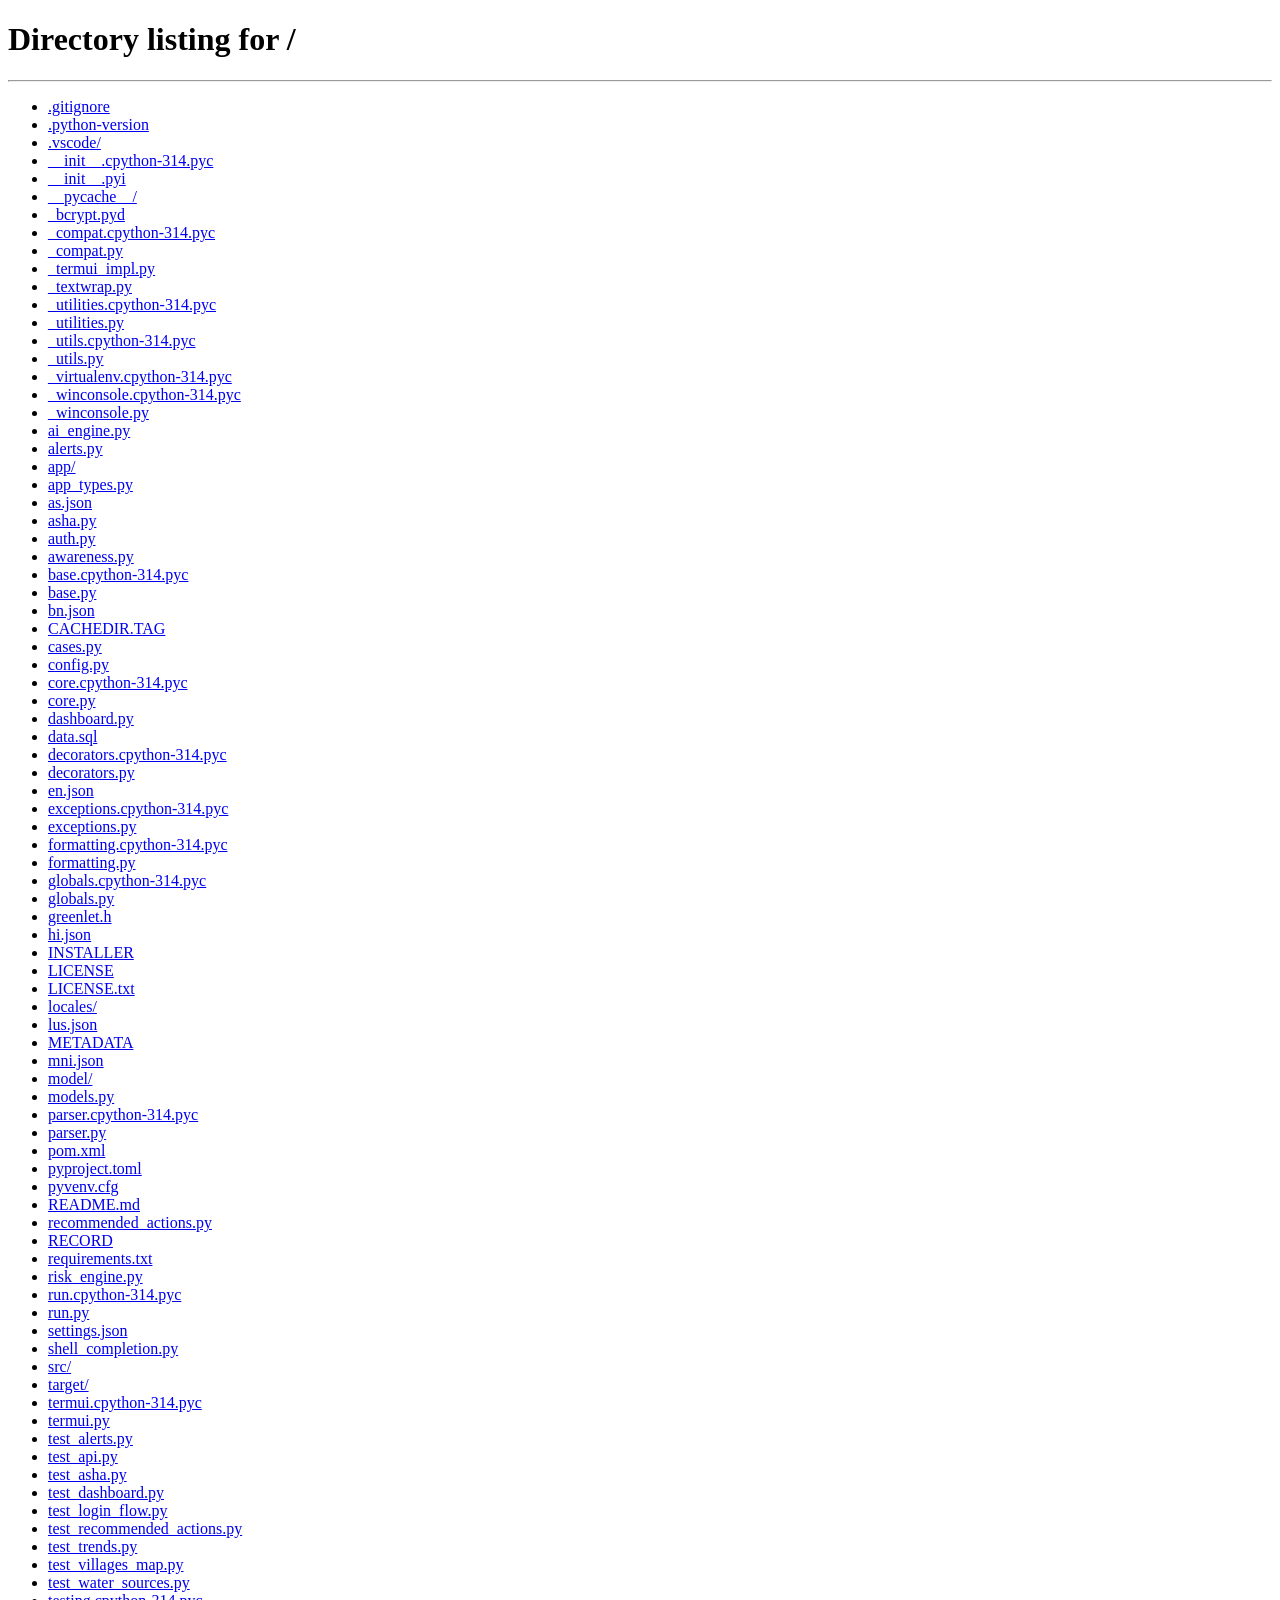
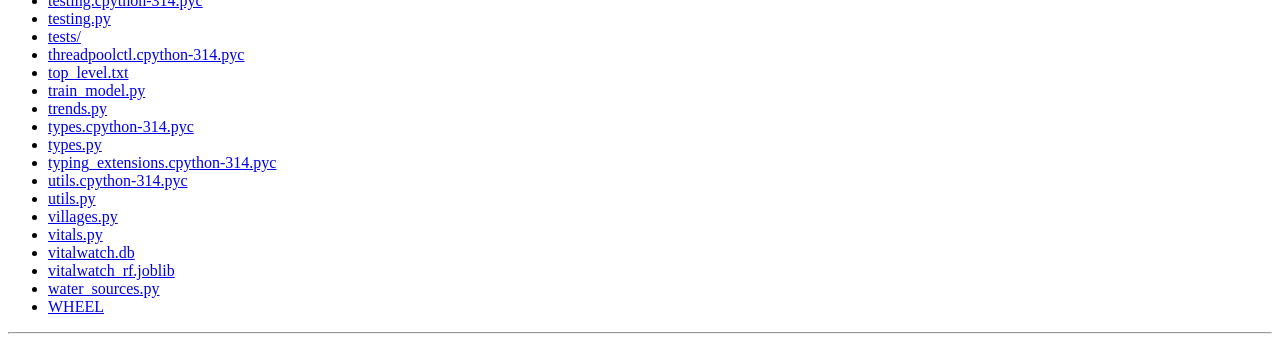
<file: app/templates/asha_villages.html>
<!DOCTYPE html>
<html lang="en">
<head>
  <meta charset="UTF-8">
  <meta name="viewport" content="width=device-width, initial-scale=1.0">
  <title>Village Risk Map — VitalWatch ASHA</title>
  <meta name="description" content="Village risk overview for assigned ASHA worker areas.">

  <link rel="preconnect" href="https://fonts.googleapis.com">
  <link rel="preconnect" href="https://fonts.gstatic.com" crossorigin>
  <link href="https://fonts.googleapis.com/css2?family=Inter:wght@300;400;500;600;700;800&display=swap" rel="stylesheet">
  <link rel="stylesheet" href="https://cdnjs.cloudflare.com/ajax/libs/font-awesome/6.5.0/css/all.min.css">

  <style>
    :root {
      --font: 'Inter', system-ui, sans-serif;
      --bg-gradient: linear-gradient(135deg, #0f172a 0%, #1e1b4b 50%, #0f172a 100%);
      --accent: #6366f1;
      --text-primary: #f1f5f9;
      --text-secondary: #94a3b8;
      --radius: 16px; --radius-sm: 10px;
      --transition: all 0.25s cubic-bezier(0.16,1,0.3,1);
      --glass-bg: rgba(255,255,255,0.06);
      --glass-border: rgba(255,255,255,0.12);
      --glass-blur: blur(16px);
    }
    *, *::before, *::after { box-sizing: border-box; margin: 0; padding: 0; }
    body { font-family: var(--font); background: var(--bg-gradient); min-height: 100vh; color: var(--text-primary); -webkit-font-smoothing: antialiased; }

    /* Top bar */
    .topbar {
      position: sticky; top: 0; z-index: 100;
      display: flex; align-items: center; justify-content: space-between;
      padding: 0 28px; height: 64px;
      background: var(--glass-bg);
      backdrop-filter: var(--glass-blur);
      -webkit-backdrop-filter: var(--glass-blur);
      border-bottom: 1px solid var(--glass-border);
    }
    .topbar-left { display: flex; align-items: center; gap: 14px; }
    .back-btn {
      display: flex; align-items: center; gap: 6px;
      background: rgba(255,255,255,0.07); border: 1px solid rgba(255,255,255,0.12);
      color: var(--text-secondary); padding: 6px 14px; border-radius: var(--radius-sm);
      font-size: 0.82rem; font-weight: 600; cursor: pointer; text-decoration: none;
      transition: var(--transition); font-family: var(--font);
    }
    .back-btn:hover { background: rgba(255,255,255,0.12); color: var(--text-primary); }
    .topbar h1 { font-size: 1.05rem; font-weight: 700; }

    /* Main */
    .main { max-width: 800px; margin: 0 auto; padding: 36px 24px 60px; }
    .page-title { font-size: 1.7rem; font-weight: 800; margin-bottom: 6px; }
    .page-sub { color: var(--text-secondary); font-size: 0.9rem; margin-bottom: 32px; }

    /* Village list */
    .village-list { display: flex; flex-direction: column; gap: 14px; }

    .village-card {
      display: flex; align-items: center; justify-content: space-between;
      background: rgba(255,255,255,0.04);
      border: 1px solid rgba(255,255,255,0.09);
      border-radius: var(--radius);
      padding: 18px 22px;
      transition: var(--transition);
      animation: fadeIn 0.4s ease both;
    }
    .village-card:hover { transform: translateX(4px); background: rgba(255,255,255,0.07); }

    .village-info h3 { font-size: 1rem; font-weight: 700; margin-bottom: 2px; }
    .village-info p  { font-size: 0.82rem; color: var(--text-secondary); }
    .village-info p i { margin-right: 4px; }

    /* Risk badges */
    .risk-badge {
      display: inline-flex; align-items: center; gap: 6px;
      padding: 5px 14px; border-radius: 99px;
      font-size: 0.78rem; font-weight: 700; text-transform: uppercase; letter-spacing: 0.05em;
    }
    .risk-LOW    { background: rgba(16,185,129,0.15); color: #34d399; border: 1px solid rgba(16,185,129,0.3); }
    .risk-MEDIUM { background: rgba(245,158,11,0.15);  color: #fbbf24; border: 1px solid rgba(245,158,11,0.3); }
    .risk-HIGH   { background: rgba(239,68,68,0.15);   color: #f87171; border: 1px solid rgba(239,68,68,0.3); }

    /* Empty state */
    .empty { text-align: center; color: var(--text-secondary); padding: 60px 0; }
    .empty i { font-size: 2.5rem; margin-bottom: 12px; display: block; opacity: 0.4; }

    /* Loading */
    .loading { text-align: center; color: var(--text-secondary); padding: 60px 0; }

    @keyframes fadeIn {
      from { opacity: 0; transform: translateY(10px); }
      to   { opacity: 1; transform: translateY(0); }
    }
  </style>
</head>
<body>

  <header class="topbar">
    <div class="topbar-left">
      <a href="/asha/dashboard" class="back-btn"><i class="fa-solid fa-arrow-left"></i> Dashboard</a>
      <h1><i class="fa-solid fa-shield-halved" style="color:#6366f1; margin-right:8px;"></i>Village Risk Map</h1>
    </div>
  </header>

  <main class="main">
    <h2 class="page-title">Assigned Villages</h2>
    <p class="page-sub">Risk levels of villages under your supervision.</p>

    <div id="village-list" class="village-list">
      <div class="loading"><i class="fa-solid fa-spinner fa-spin"></i> Loading villages…</div>
    </div>
  </main>

  <script>
    const TOKEN_KEY = "vitalwatch_token";
    const USER_KEY  = "vitalwatch_user";
    function getToken() { return localStorage.getItem(TOKEN_KEY); }
    function getUser()  {
      try { return JSON.parse(localStorage.getItem(USER_KEY)); } catch { return null; }
    }

    // Auth guard
    const token = getToken();
    const user  = getUser();
    if (!token || !user || user.role !== "ASHA_WORKER") {
      window.location.href = "/";
    }

    const RISK_ICON = { LOW: "fa-circle-check", MEDIUM: "fa-circle-exclamation", HIGH: "fa-triangle-exclamation" };

    async function loadVillages() {
      const container = document.getElementById("village-list");
      try {
        const res = await fetch("/api/asha/villages", {
          headers: { "Authorization": "Bearer " + getToken() }
        });
        if (!res.ok) throw new Error("Failed");
        const data = await res.json();
        const villages = data.villages || [];

        if (villages.length === 0) {
          container.innerHTML = `<div class="empty"><i class="fa-solid fa-map-pin"></i><p>No villages assigned yet.</p></div>`;
          return;
        }

        // Sort: HIGH first, then MEDIUM, then LOW
        const order = { HIGH: 0, MEDIUM: 1, LOW: 2 };
        villages.sort((a, b) => (order[a.risk_level] ?? 3) - (order[b.risk_level] ?? 3));

        container.innerHTML = villages.map((v, i) => `
          <div class="village-card" style="animation-delay:${i * 0.06}s">
            <div class="village-info">
              <h3><i class="fa-solid fa-location-dot" style="color:#6366f1;margin-right:6px;"></i>${v.name}</h3>
              <p><i class="fa-solid fa-map"></i>${v.district} District</p>
            </div>
            <span class="risk-badge risk-${v.risk_level}">
              <i class="fa-solid ${RISK_ICON[v.risk_level] || 'fa-circle'}"></i>
              ${v.risk_level}
            </span>
          </div>
        `).join("");
      } catch (e) {
        container.innerHTML = `<div class="empty"><i class="fa-solid fa-circle-xmark"></i><p>Could not load villages. Please try again.</p></div>`;
      }
    }

    loadVillages();
  </script>
</body>
</html>
</file>
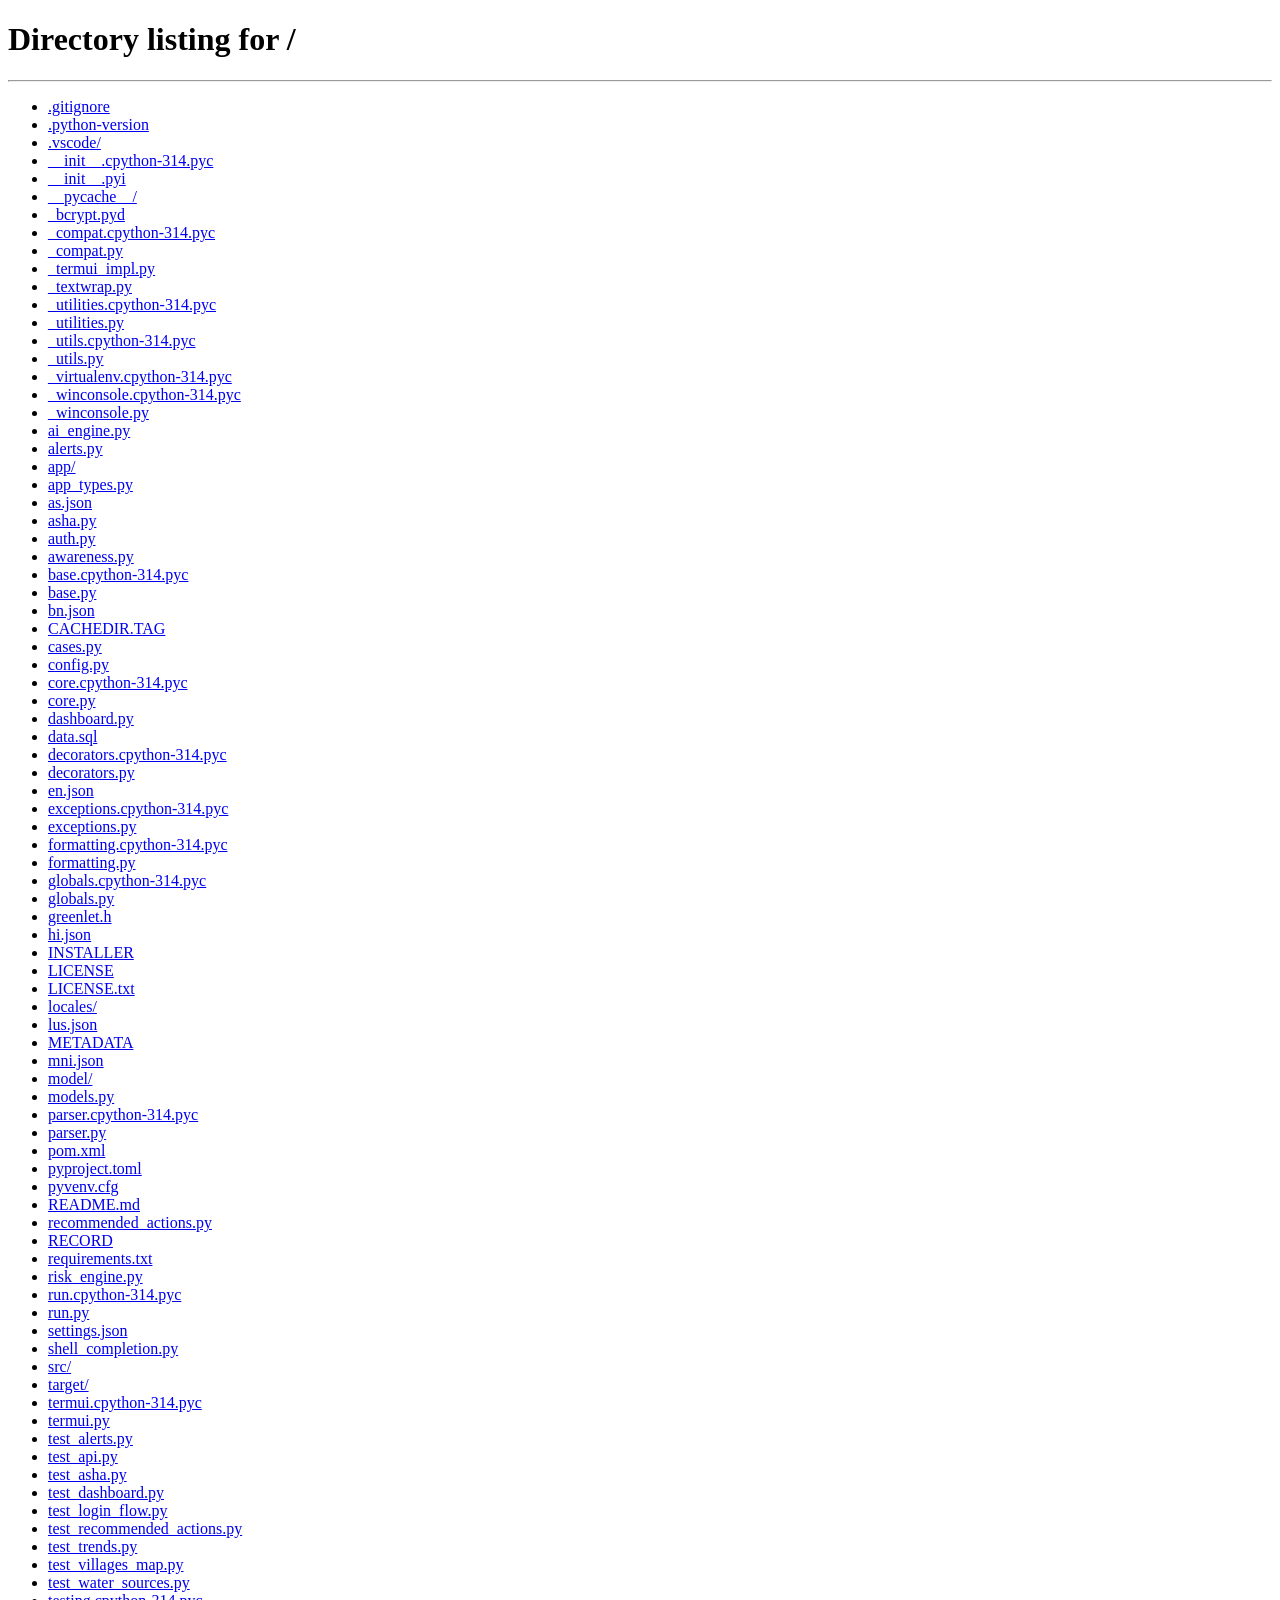
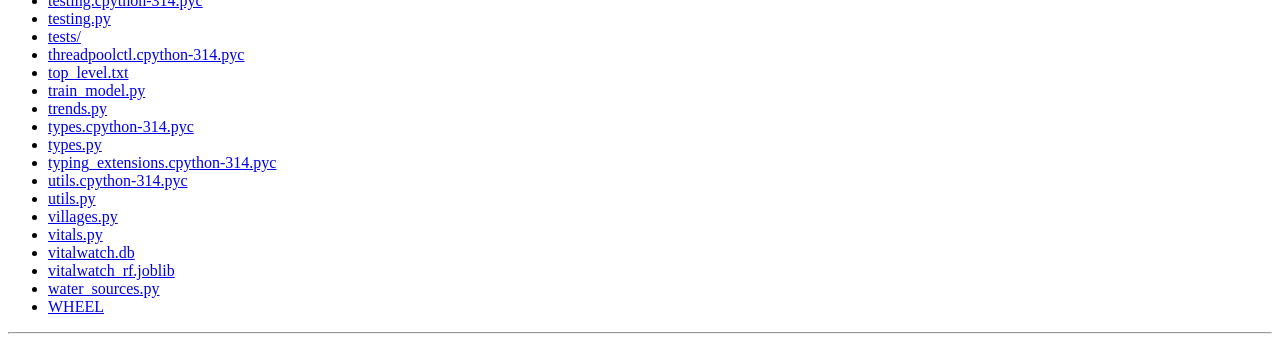
<file: app/templates/placeholder.html>
<!DOCTYPE html>
<html lang="en">
<head>
  <meta charset="UTF-8">
  <meta name="viewport" content="width=device-width, initial-scale=1.0">
  <title>Dashboard — VitalWatch</title>
  <link rel="preconnect" href="https://fonts.googleapis.com">
  <link rel="preconnect" href="https://fonts.gstatic.com" crossorigin>
  <link href="https://fonts.googleapis.com/css2?family=Inter:wght@400;600;700;800&display=swap" rel="stylesheet">
  <link rel="stylesheet" href="https://cdnjs.cloudflare.com/ajax/libs/font-awesome/6.5.0/css/all.min.css">
  <style>
    :root {
      --font: 'Inter', system-ui, sans-serif;
      --bg-gradient: linear-gradient(135deg, #0f172a 0%, #1e1b4b 50%, #0f172a 100%);
      --accent: #6366f1;
      --text-primary: #f1f5f9; --text-secondary: #94a3b8;
      --radius: 16px; --radius-sm: 10px;
      --glass-bg: rgba(255,255,255,0.06);
      --glass-border: rgba(255,255,255,0.12);
      --glass-blur: blur(16px);
      --transition: all 0.25s cubic-bezier(0.16,1,0.3,1);
    }
    *, *::before, *::after { box-sizing: border-box; margin: 0; padding: 0; }
    body { font-family: var(--font); background: var(--bg-gradient); min-height: 100vh; color: var(--text-primary); display: flex; flex-direction: column; align-items: center; justify-content: center; -webkit-font-smoothing: antialiased; }

    .card {
      background: var(--glass-bg);
      backdrop-filter: var(--glass-blur);
      -webkit-backdrop-filter: var(--glass-blur);
      border: 1px solid var(--glass-border);
      border-radius: var(--radius);
      padding: 48px 40px;
      max-width: 500px; width: 90%;
      text-align: center;
      animation: fadeIn 0.5s ease;
    }
    .icon-wrap {
      width: 64px; height: 64px; border-radius: 18px;
      background: rgba(99,102,241,0.15);
      display: flex; align-items: center; justify-content: center;
      font-size: 1.8rem; color: var(--accent);
      margin: 0 auto 20px;
    }
    .role-badge {
      display: inline-block;
      background: rgba(99,102,241,0.12); border: 1px solid rgba(99,102,241,0.3);
      color: #818cf8; padding: 4px 14px; border-radius: 99px;
      font-size: 0.75rem; font-weight: 700; text-transform: uppercase;
      letter-spacing: 0.06em; margin-bottom: 16px;
    }
    h1 { font-size: 1.5rem; font-weight: 800; margin-bottom: 8px; }
    p  { color: var(--text-secondary); font-size: 0.9rem; line-height: 1.6; margin-bottom: 28px; }

    .btn-logout {
      display: inline-flex; align-items: center; gap: 8px;
      background: rgba(239,68,68,0.12); border: 1px solid rgba(239,68,68,0.3);
      color: #ef4444; padding: 10px 20px; border-radius: var(--radius-sm);
      font-size: 0.85rem; font-weight: 600; cursor: pointer;
      transition: var(--transition); font-family: var(--font);
    }
    .btn-logout:hover { background: rgba(239,68,68,0.22); transform: translateY(-1px); }

    @keyframes fadeIn {
      from { opacity: 0; transform: translateY(16px); }
      to   { opacity: 1; transform: translateY(0); }
    }
  </style>
</head>
<body>
  <div class="card">
    <div class="icon-wrap"><i class="fa-solid fa-heart-pulse"></i></div>
    <div class="role-badge" id="role-badge">—</div>
    <h1>Dashboard Coming Soon</h1>
    <p>Your personalized dashboard is under development.<br>You're logged in and your account is active.</p>
    <button class="btn-logout" id="logout-btn">
      <i class="fa-solid fa-right-from-bracket"></i> Logout
    </button>
  </div>

  <script>
    const TOKEN_KEY = "vitalwatch_token";
    const USER_KEY  = "vitalwatch_user";

    const user = (() => { try { return JSON.parse(localStorage.getItem(USER_KEY)); } catch { return null; }})();
    if (!localStorage.getItem(TOKEN_KEY) || !user) { window.location.href = "/"; }

    // Display role
    if (user) {
      document.getElementById("role-badge").textContent = (user.role || "").replace(/_/g, " ");
    }

    document.getElementById("logout-btn").addEventListener("click", () => {
      localStorage.removeItem(TOKEN_KEY);
      localStorage.removeItem(USER_KEY);
      window.location.href = "/";
    });
  </script>
</body>
</html>
</file>
